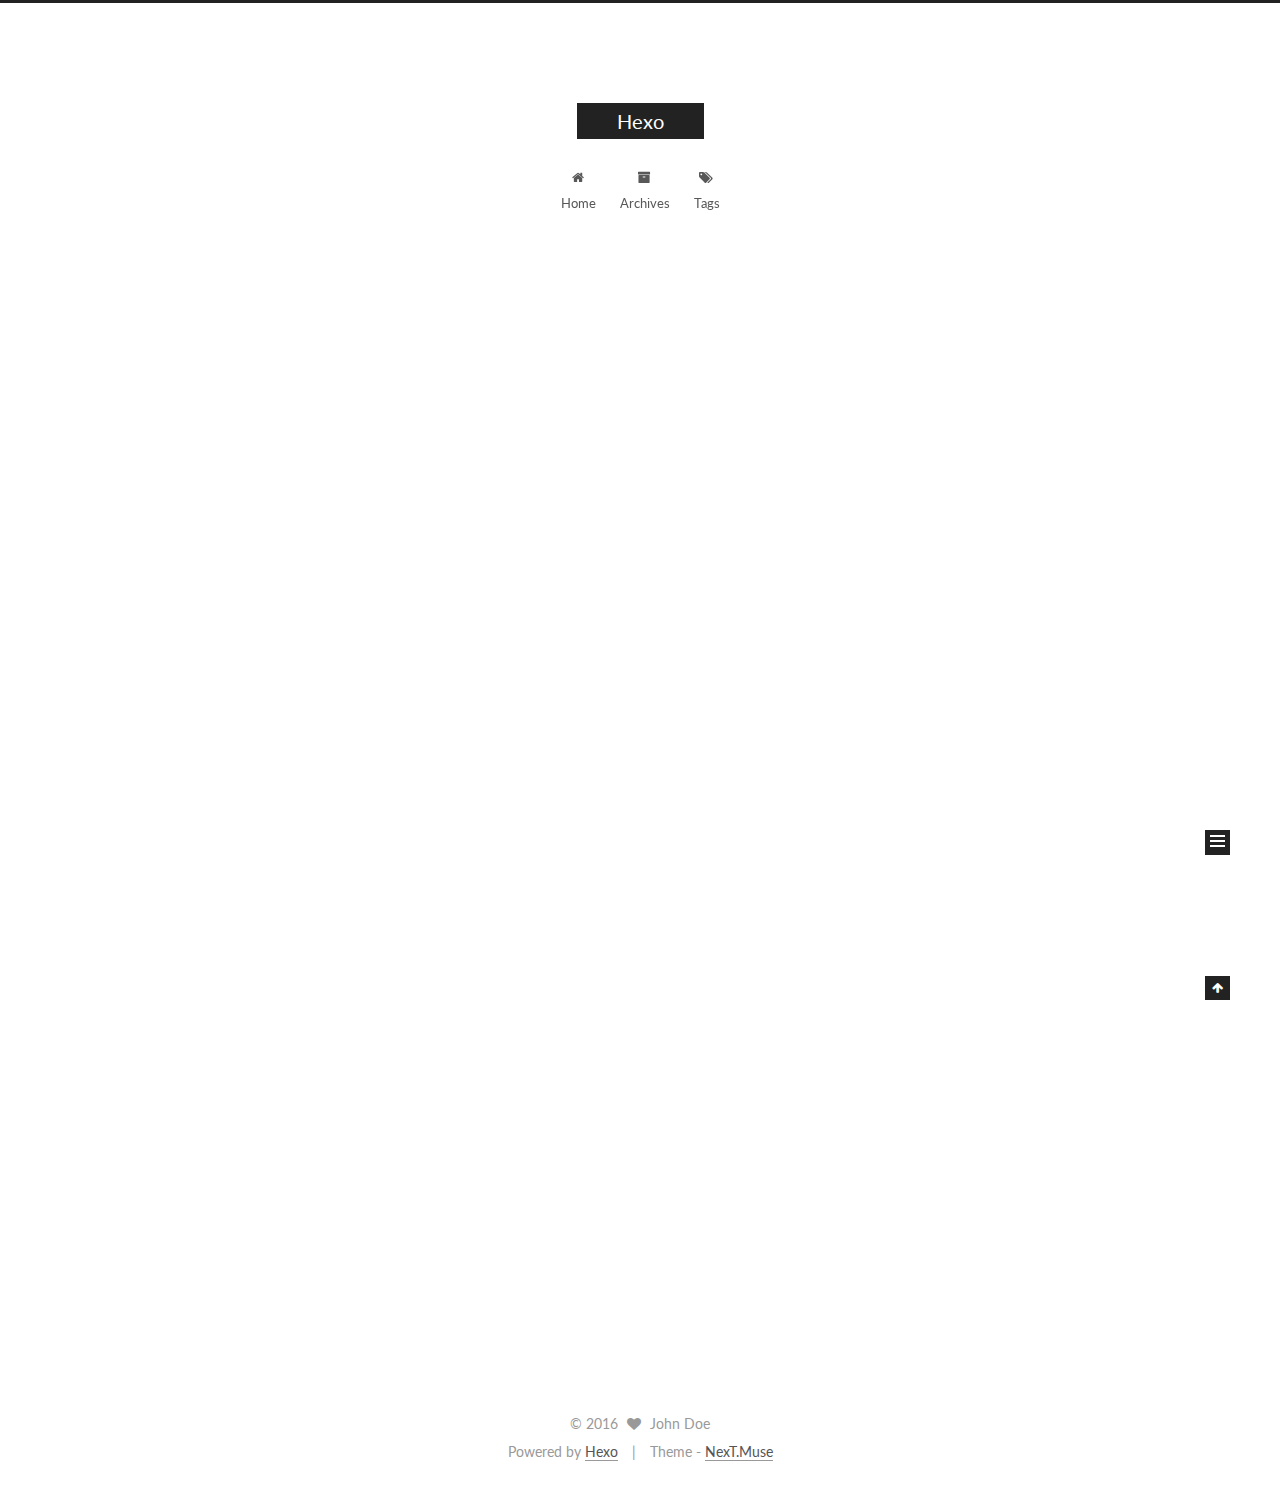
<file: index.html>
<!doctype html>



  


<html class="theme-next muse use-motion">
<head>
  <meta charset="UTF-8"/>
<meta http-equiv="X-UA-Compatible" content="IE=edge,chrome=1" />
<meta name="viewport" content="width=device-width, initial-scale=1, maximum-scale=1"/>



<meta http-equiv="Cache-Control" content="no-transform" />
<meta http-equiv="Cache-Control" content="no-siteapp" />












  
  
  <link href="/vendors/fancybox/source/jquery.fancybox.css?v=2.1.5" rel="stylesheet" type="text/css" />




  
  
  
  

  
    
    
  

  

  

  

  

  
    
    
    <link href="//fonts.googleapis.com/css?family=Lato:300,300italic,400,400italic,700,700italic&subset=latin,latin-ext" rel="stylesheet" type="text/css">
  






<link href="/vendors/font-awesome/css/font-awesome.min.css?v=4.4.0" rel="stylesheet" type="text/css" />

<link href="/css/main.css?v=5.0.1" rel="stylesheet" type="text/css" />


  <meta name="keywords" content="Hexo, NexT" />








  <link rel="shortcut icon" type="image/x-icon" href="/favicon.ico?v=5.0.1" />






<meta property="og:type" content="website">
<meta property="og:title" content="Hexo">
<meta property="og:url" content="http://yoursite.com/index.html">
<meta property="og:site_name" content="Hexo">
<meta name="twitter:card" content="summary">
<meta name="twitter:title" content="Hexo">



<script type="text/javascript" id="hexo.configuration">
  var NexT = window.NexT || {};
  var CONFIG = {
    scheme: 'Muse',
    sidebar: {"position":"left","display":"post"},
    fancybox: true,
    motion: true,
    duoshuo: {
      userId: 0,
      author: 'Author'
    }
  };
</script>




  <link rel="canonical" href="http://yoursite.com/"/>

  <title> Hexo </title>
</head>

<body itemscope itemtype="http://schema.org/WebPage" lang="">

  










  
  
    
  

  <div class="container one-collumn sidebar-position-left 
   page-home 
 ">
    <div class="headband"></div>

    <header id="header" class="header" itemscope itemtype="http://schema.org/WPHeader">
      <div class="header-inner"><div class="site-meta ">
  

  <div class="custom-logo-site-title">
    <a href="/"  class="brand" rel="start">
      <span class="logo-line-before"><i></i></span>
      <span class="site-title">Hexo</span>
      <span class="logo-line-after"><i></i></span>
    </a>
  </div>
  <p class="site-subtitle"></p>
</div>

<div class="site-nav-toggle">
  <button>
    <span class="btn-bar"></span>
    <span class="btn-bar"></span>
    <span class="btn-bar"></span>
  </button>
</div>

<nav class="site-nav">
  

  
    <ul id="menu" class="menu">
      
        
        <li class="menu-item menu-item-home">
          <a href="/" rel="section">
            
              <i class="menu-item-icon fa fa-fw fa-home"></i> <br />
            
            Home
          </a>
        </li>
      
        
        <li class="menu-item menu-item-archives">
          <a href="/archives" rel="section">
            
              <i class="menu-item-icon fa fa-fw fa-archive"></i> <br />
            
            Archives
          </a>
        </li>
      
        
        <li class="menu-item menu-item-tags">
          <a href="/tags" rel="section">
            
              <i class="menu-item-icon fa fa-fw fa-tags"></i> <br />
            
            Tags
          </a>
        </li>
      

      
    </ul>
  

  
</nav>

 </div>
    </header>

    <main id="main" class="main">
      <div class="main-inner">
        <div class="content-wrap">
          <div id="content" class="content">
            
  <section id="posts" class="posts-expand">
    
      

  
  

  
  
  

  <article class="post post-type-normal " itemscope itemtype="http://schema.org/Article">

    
      <header class="post-header">

        
        
          <h1 class="post-title" itemprop="name headline">
            
            
              
                
                <a class="post-title-link" href="/2016/07/16/hello-world/" itemprop="url">
                  Hello World
                </a>
              
            
          </h1>
        

        <div class="post-meta">
          <span class="post-time">
            <span class="post-meta-item-icon">
              <i class="fa fa-calendar-o"></i>
            </span>
            <span class="post-meta-item-text">Posted on</span>
            <time itemprop="dateCreated" datetime="2016-07-16T09:15:30+08:00" content="2016-07-16">
              2016-07-16
            </time>
          </span>

          

          
            
          

          

          
          

          
        </div>
      </header>
    


    <div class="post-body" itemprop="articleBody">

      
      

      
        
          
            <p>Welcome to <a href="https://hexo.io/" target="_blank" rel="external">Hexo</a>! This is your very first post. Check <a href="https://hexo.io/docs/" target="_blank" rel="external">documentation</a> for more info. If you get any problems when using Hexo, you can find the answer in <a href="https://hexo.io/docs/troubleshooting.html" target="_blank" rel="external">troubleshooting</a> or you can ask me on <a href="https://github.com/hexojs/hexo/issues" target="_blank" rel="external">GitHub</a>.</p>
<h2 id="Quick-Start"><a href="#Quick-Start" class="headerlink" title="Quick Start"></a>Quick Start</h2><h3 id="Create-a-new-post"><a href="#Create-a-new-post" class="headerlink" title="Create a new post"></a>Create a new post</h3><figure class="highlight bash"><table><tr><td class="gutter"><pre><div class="line">1</div></pre></td><td class="code"><pre><div class="line">$ hexo new <span class="string">"My New Post"</span></div></pre></td></tr></table></figure>
<p>More info: <a href="https://hexo.io/docs/writing.html" target="_blank" rel="external">Writing</a></p>
<h3 id="Run-server"><a href="#Run-server" class="headerlink" title="Run server"></a>Run server</h3><figure class="highlight bash"><table><tr><td class="gutter"><pre><div class="line">1</div></pre></td><td class="code"><pre><div class="line">$ hexo server</div></pre></td></tr></table></figure>
<p>More info: <a href="https://hexo.io/docs/server.html" target="_blank" rel="external">Server</a></p>
<h3 id="Generate-static-files"><a href="#Generate-static-files" class="headerlink" title="Generate static files"></a>Generate static files</h3><figure class="highlight bash"><table><tr><td class="gutter"><pre><div class="line">1</div></pre></td><td class="code"><pre><div class="line">$ hexo generate</div></pre></td></tr></table></figure>
<p>More info: <a href="https://hexo.io/docs/generating.html" target="_blank" rel="external">Generating</a></p>
<h3 id="Deploy-to-remote-sites"><a href="#Deploy-to-remote-sites" class="headerlink" title="Deploy to remote sites"></a>Deploy to remote sites</h3><figure class="highlight bash"><table><tr><td class="gutter"><pre><div class="line">1</div></pre></td><td class="code"><pre><div class="line">$ hexo deploy</div></pre></td></tr></table></figure>
<p>More info: <a href="https://hexo.io/docs/deployment.html" target="_blank" rel="external">Deployment</a></p>

          
        
      
    </div>

    <div>
      
    </div>

    <div>
      
    </div>

    <footer class="post-footer">
      

      

      
      
        <div class="post-eof"></div>
      
    </footer>
  </article>


    
  </section>

  


          </div>
          


          

        </div>
        
          
  
  <div class="sidebar-toggle">
    <div class="sidebar-toggle-line-wrap">
      <span class="sidebar-toggle-line sidebar-toggle-line-first"></span>
      <span class="sidebar-toggle-line sidebar-toggle-line-middle"></span>
      <span class="sidebar-toggle-line sidebar-toggle-line-last"></span>
    </div>
  </div>

  <aside id="sidebar" class="sidebar">
    <div class="sidebar-inner">

      

      

      <section class="site-overview sidebar-panel  sidebar-panel-active ">
        <div class="site-author motion-element" itemprop="author" itemscope itemtype="http://schema.org/Person">
          <img class="site-author-image" itemprop="image"
               src="/images/avatar.gif"
               alt="John Doe" />
          <p class="site-author-name" itemprop="name">John Doe</p>
          <p class="site-description motion-element" itemprop="description"></p>
        </div>
        <nav class="site-state motion-element">
          <div class="site-state-item site-state-posts">
            <a href="/archives">
              <span class="site-state-item-count">1</span>
              <span class="site-state-item-name">posts</span>
            </a>
          </div>

          

          

        </nav>

        

        <div class="links-of-author motion-element">
          
        </div>

        
        

        
        

      </section>

      

    </div>
  </aside>


        
      </div>
    </main>

    <footer id="footer" class="footer">
      <div class="footer-inner">
        <div class="copyright" >
  
  &copy; 
  <span itemprop="copyrightYear">2016</span>
  <span class="with-love">
    <i class="fa fa-heart"></i>
  </span>
  <span class="author" itemprop="copyrightHolder">John Doe</span>
</div>

<div class="powered-by">
  Powered by <a class="theme-link" href="http://hexo.io">Hexo</a>
</div>

<div class="theme-info">
  Theme -
  <a class="theme-link" href="https://github.com/iissnan/hexo-theme-next">
    NexT.Muse
  </a>
</div>

        

        
      </div>
    </footer>

    <div class="back-to-top">
      <i class="fa fa-arrow-up"></i>
    </div>
  </div>

  

<script type="text/javascript">
  if (Object.prototype.toString.call(window.Promise) !== '[object Function]') {
    window.Promise = null;
  }
</script>









  



  
  <script type="text/javascript" src="/vendors/jquery/index.js?v=2.1.3"></script>

  
  <script type="text/javascript" src="/vendors/fastclick/lib/fastclick.min.js?v=1.0.6"></script>

  
  <script type="text/javascript" src="/vendors/jquery_lazyload/jquery.lazyload.js?v=1.9.7"></script>

  
  <script type="text/javascript" src="/vendors/velocity/velocity.min.js?v=1.2.1"></script>

  
  <script type="text/javascript" src="/vendors/velocity/velocity.ui.min.js?v=1.2.1"></script>

  
  <script type="text/javascript" src="/vendors/fancybox/source/jquery.fancybox.pack.js?v=2.1.5"></script>


  


  <script type="text/javascript" src="/js/src/utils.js?v=5.0.1"></script>

  <script type="text/javascript" src="/js/src/motion.js?v=5.0.1"></script>



  
  

  

  


  <script type="text/javascript" src="/js/src/bootstrap.js?v=5.0.1"></script>



  



  




  
  

  

  

  

</body>
</html>
</file>
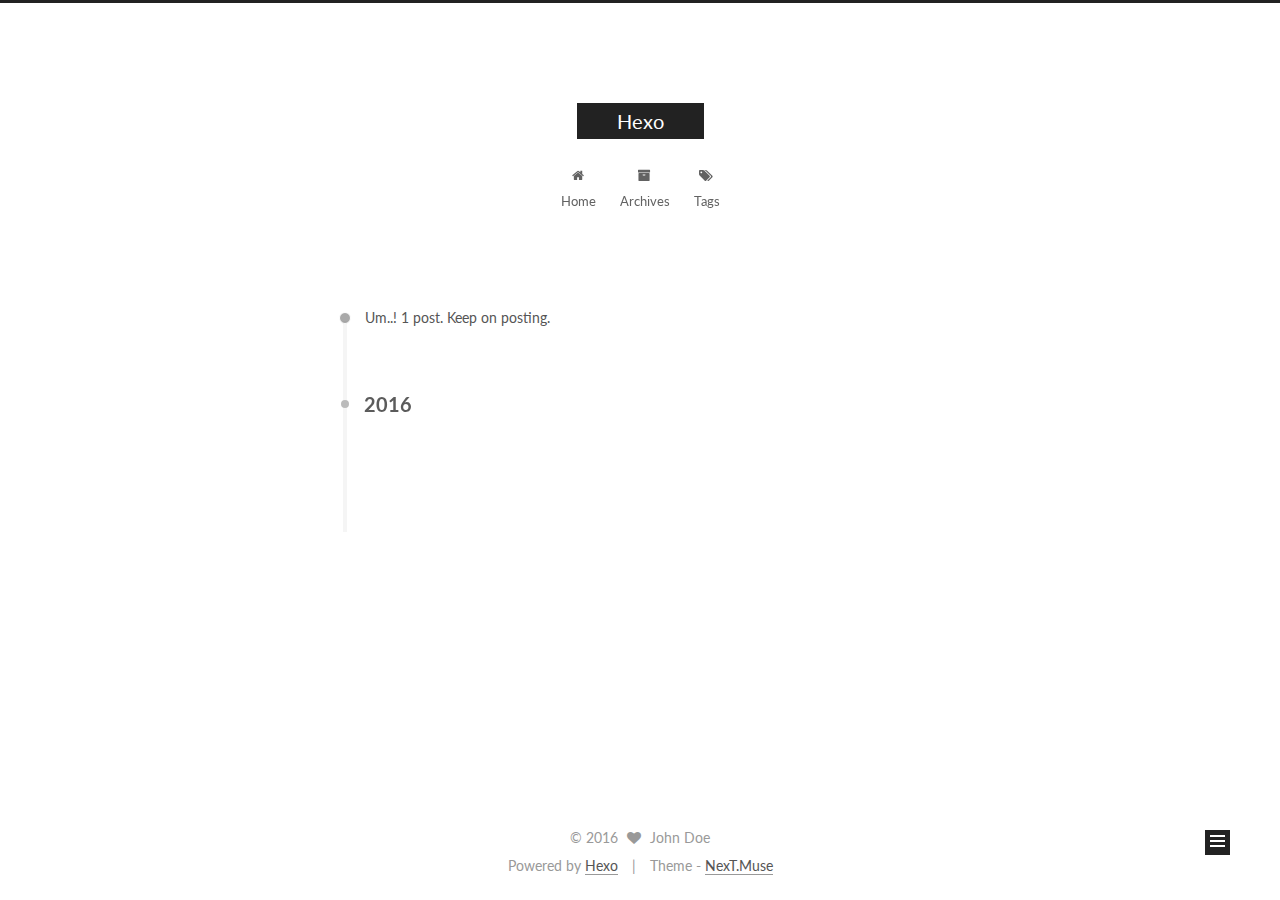
<file: archives/index.html>
<!doctype html>



  


<html class="theme-next muse use-motion">
<head>
  <meta charset="UTF-8"/>
<meta http-equiv="X-UA-Compatible" content="IE=edge,chrome=1" />
<meta name="viewport" content="width=device-width, initial-scale=1, maximum-scale=1"/>



<meta http-equiv="Cache-Control" content="no-transform" />
<meta http-equiv="Cache-Control" content="no-siteapp" />












  
  
  <link href="/vendors/fancybox/source/jquery.fancybox.css?v=2.1.5" rel="stylesheet" type="text/css" />




  
  
  
  

  
    
    
  

  

  

  

  

  
    
    
    <link href="//fonts.googleapis.com/css?family=Lato:300,300italic,400,400italic,700,700italic&subset=latin,latin-ext" rel="stylesheet" type="text/css">
  






<link href="/vendors/font-awesome/css/font-awesome.min.css?v=4.4.0" rel="stylesheet" type="text/css" />

<link href="/css/main.css?v=5.0.1" rel="stylesheet" type="text/css" />


  <meta name="keywords" content="Hexo, NexT" />








  <link rel="shortcut icon" type="image/x-icon" href="/favicon.ico?v=5.0.1" />






<meta property="og:type" content="website">
<meta property="og:title" content="Hexo">
<meta property="og:url" content="http://yoursite.com/archives/index.html">
<meta property="og:site_name" content="Hexo">
<meta name="twitter:card" content="summary">
<meta name="twitter:title" content="Hexo">



<script type="text/javascript" id="hexo.configuration">
  var NexT = window.NexT || {};
  var CONFIG = {
    scheme: 'Muse',
    sidebar: {"position":"left","display":"post"},
    fancybox: true,
    motion: true,
    duoshuo: {
      userId: 0,
      author: 'Author'
    }
  };
</script>




  <link rel="canonical" href="http://yoursite.com/archives/"/>

  <title> Archive | Hexo </title>
</head>

<body itemscope itemtype="http://schema.org/WebPage" lang="">

  










  
  
    
  

  <div class="container one-collumn sidebar-position-left  page-archive  ">
    <div class="headband"></div>

    <header id="header" class="header" itemscope itemtype="http://schema.org/WPHeader">
      <div class="header-inner"><div class="site-meta ">
  

  <div class="custom-logo-site-title">
    <a href="/"  class="brand" rel="start">
      <span class="logo-line-before"><i></i></span>
      <span class="site-title">Hexo</span>
      <span class="logo-line-after"><i></i></span>
    </a>
  </div>
  <p class="site-subtitle"></p>
</div>

<div class="site-nav-toggle">
  <button>
    <span class="btn-bar"></span>
    <span class="btn-bar"></span>
    <span class="btn-bar"></span>
  </button>
</div>

<nav class="site-nav">
  

  
    <ul id="menu" class="menu">
      
        
        <li class="menu-item menu-item-home">
          <a href="/" rel="section">
            
              <i class="menu-item-icon fa fa-fw fa-home"></i> <br />
            
            Home
          </a>
        </li>
      
        
        <li class="menu-item menu-item-archives">
          <a href="/archives" rel="section">
            
              <i class="menu-item-icon fa fa-fw fa-archive"></i> <br />
            
            Archives
          </a>
        </li>
      
        
        <li class="menu-item menu-item-tags">
          <a href="/tags" rel="section">
            
              <i class="menu-item-icon fa fa-fw fa-tags"></i> <br />
            
            Tags
          </a>
        </li>
      

      
    </ul>
  

  
</nav>

 </div>
    </header>

    <main id="main" class="main">
      <div class="main-inner">
        <div class="content-wrap">
          <div id="content" class="content">
            

  <section id="posts" class="posts-collapse">
    <span class="archive-move-on"></span>

    <span class="archive-page-counter">
      
      
      
        
      
      Um..! 1 post. Keep on posting.
    </span>

    

      
      
      

      
        
        <div class="collection-title">
          <h2 class="archive-year motion-element" id="archive-year-2016">2016</h2>
        </div>
      
      

      

  <article class="post post-type-normal" itemscope itemtype="http://schema.org/Article">
    <header class="post-header">

      <h1 class="post-title">
        
            <a class="post-title-link" href="/2016/07/16/hello-world/" itemprop="url">
              
                <span itemprop="name">Hello World</span>
              
            </a>
        
      </h1>

      <div class="post-meta">
        <time class="post-time" itemprop="dateCreated"
              datetime="2016-07-16T09:15:30+08:00"
              content="2016-07-16" >
          07-16
        </time>
      </div>

    </header>
  </article>



    

  </section>

  



          </div>
          


          

        </div>
        
          
  
  <div class="sidebar-toggle">
    <div class="sidebar-toggle-line-wrap">
      <span class="sidebar-toggle-line sidebar-toggle-line-first"></span>
      <span class="sidebar-toggle-line sidebar-toggle-line-middle"></span>
      <span class="sidebar-toggle-line sidebar-toggle-line-last"></span>
    </div>
  </div>

  <aside id="sidebar" class="sidebar">
    <div class="sidebar-inner">

      

      

      <section class="site-overview sidebar-panel  sidebar-panel-active ">
        <div class="site-author motion-element" itemprop="author" itemscope itemtype="http://schema.org/Person">
          <img class="site-author-image" itemprop="image"
               src="/images/avatar.gif"
               alt="John Doe" />
          <p class="site-author-name" itemprop="name">John Doe</p>
          <p class="site-description motion-element" itemprop="description"></p>
        </div>
        <nav class="site-state motion-element">
          <div class="site-state-item site-state-posts">
            <a href="/archives">
              <span class="site-state-item-count">1</span>
              <span class="site-state-item-name">posts</span>
            </a>
          </div>

          

          

        </nav>

        

        <div class="links-of-author motion-element">
          
        </div>

        
        

        
        

      </section>

      

    </div>
  </aside>


        
      </div>
    </main>

    <footer id="footer" class="footer">
      <div class="footer-inner">
        <div class="copyright" >
  
  &copy; 
  <span itemprop="copyrightYear">2016</span>
  <span class="with-love">
    <i class="fa fa-heart"></i>
  </span>
  <span class="author" itemprop="copyrightHolder">John Doe</span>
</div>

<div class="powered-by">
  Powered by <a class="theme-link" href="http://hexo.io">Hexo</a>
</div>

<div class="theme-info">
  Theme -
  <a class="theme-link" href="https://github.com/iissnan/hexo-theme-next">
    NexT.Muse
  </a>
</div>

        

        
      </div>
    </footer>

    <div class="back-to-top">
      <i class="fa fa-arrow-up"></i>
    </div>
  </div>

  

<script type="text/javascript">
  if (Object.prototype.toString.call(window.Promise) !== '[object Function]') {
    window.Promise = null;
  }
</script>









  



  
  <script type="text/javascript" src="/vendors/jquery/index.js?v=2.1.3"></script>

  
  <script type="text/javascript" src="/vendors/fastclick/lib/fastclick.min.js?v=1.0.6"></script>

  
  <script type="text/javascript" src="/vendors/jquery_lazyload/jquery.lazyload.js?v=1.9.7"></script>

  
  <script type="text/javascript" src="/vendors/velocity/velocity.min.js?v=1.2.1"></script>

  
  <script type="text/javascript" src="/vendors/velocity/velocity.ui.min.js?v=1.2.1"></script>

  
  <script type="text/javascript" src="/vendors/fancybox/source/jquery.fancybox.pack.js?v=2.1.5"></script>


  


  <script type="text/javascript" src="/js/src/utils.js?v=5.0.1"></script>

  <script type="text/javascript" src="/js/src/motion.js?v=5.0.1"></script>



  
  

  
  
    <script type="text/javascript" id="motion.page.archive">
      $('.archive-year').velocity('transition.slideLeftIn');
    </script>
  


  


  <script type="text/javascript" src="/js/src/bootstrap.js?v=5.0.1"></script>



  



  




  
  

  

  

  

</body>
</html>
</file>
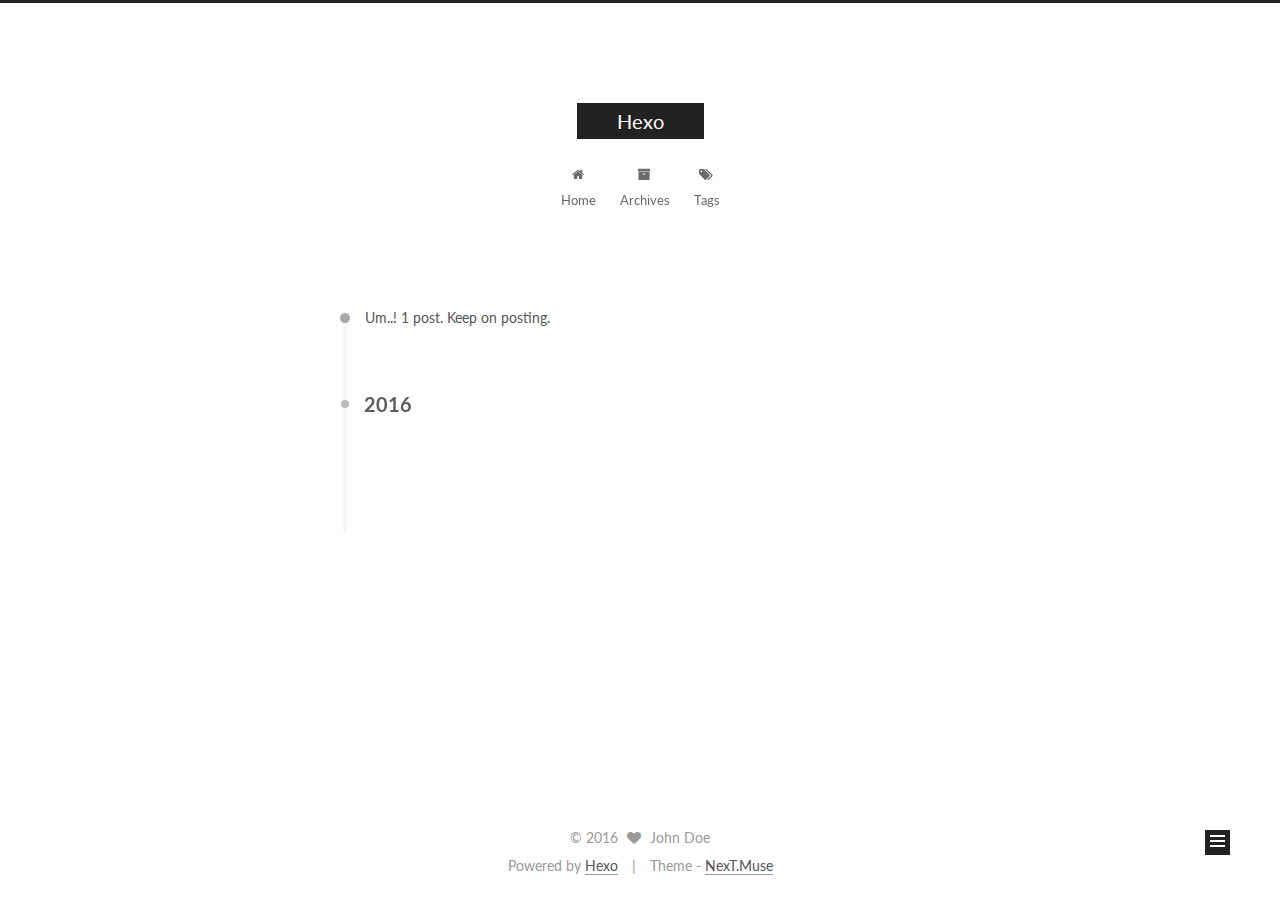
<file: archives/2016/index.html>
<!doctype html>



  


<html class="theme-next muse use-motion">
<head>
  <meta charset="UTF-8"/>
<meta http-equiv="X-UA-Compatible" content="IE=edge,chrome=1" />
<meta name="viewport" content="width=device-width, initial-scale=1, maximum-scale=1"/>



<meta http-equiv="Cache-Control" content="no-transform" />
<meta http-equiv="Cache-Control" content="no-siteapp" />












  
  
  <link href="/vendors/fancybox/source/jquery.fancybox.css?v=2.1.5" rel="stylesheet" type="text/css" />




  
  
  
  

  
    
    
  

  

  

  

  

  
    
    
    <link href="//fonts.googleapis.com/css?family=Lato:300,300italic,400,400italic,700,700italic&subset=latin,latin-ext" rel="stylesheet" type="text/css">
  






<link href="/vendors/font-awesome/css/font-awesome.min.css?v=4.4.0" rel="stylesheet" type="text/css" />

<link href="/css/main.css?v=5.0.1" rel="stylesheet" type="text/css" />


  <meta name="keywords" content="Hexo, NexT" />








  <link rel="shortcut icon" type="image/x-icon" href="/favicon.ico?v=5.0.1" />






<meta property="og:type" content="website">
<meta property="og:title" content="Hexo">
<meta property="og:url" content="http://yoursite.com/archives/2016/index.html">
<meta property="og:site_name" content="Hexo">
<meta name="twitter:card" content="summary">
<meta name="twitter:title" content="Hexo">



<script type="text/javascript" id="hexo.configuration">
  var NexT = window.NexT || {};
  var CONFIG = {
    scheme: 'Muse',
    sidebar: {"position":"left","display":"post"},
    fancybox: true,
    motion: true,
    duoshuo: {
      userId: 0,
      author: 'Author'
    }
  };
</script>




  <link rel="canonical" href="http://yoursite.com/archives/2016/"/>

  <title> Archive | Hexo </title>
</head>

<body itemscope itemtype="http://schema.org/WebPage" lang="">

  










  
  
    
  

  <div class="container one-collumn sidebar-position-left  page-archive  ">
    <div class="headband"></div>

    <header id="header" class="header" itemscope itemtype="http://schema.org/WPHeader">
      <div class="header-inner"><div class="site-meta ">
  

  <div class="custom-logo-site-title">
    <a href="/"  class="brand" rel="start">
      <span class="logo-line-before"><i></i></span>
      <span class="site-title">Hexo</span>
      <span class="logo-line-after"><i></i></span>
    </a>
  </div>
  <p class="site-subtitle"></p>
</div>

<div class="site-nav-toggle">
  <button>
    <span class="btn-bar"></span>
    <span class="btn-bar"></span>
    <span class="btn-bar"></span>
  </button>
</div>

<nav class="site-nav">
  

  
    <ul id="menu" class="menu">
      
        
        <li class="menu-item menu-item-home">
          <a href="/" rel="section">
            
              <i class="menu-item-icon fa fa-fw fa-home"></i> <br />
            
            Home
          </a>
        </li>
      
        
        <li class="menu-item menu-item-archives">
          <a href="/archives" rel="section">
            
              <i class="menu-item-icon fa fa-fw fa-archive"></i> <br />
            
            Archives
          </a>
        </li>
      
        
        <li class="menu-item menu-item-tags">
          <a href="/tags" rel="section">
            
              <i class="menu-item-icon fa fa-fw fa-tags"></i> <br />
            
            Tags
          </a>
        </li>
      

      
    </ul>
  

  
</nav>

 </div>
    </header>

    <main id="main" class="main">
      <div class="main-inner">
        <div class="content-wrap">
          <div id="content" class="content">
            

  <section id="posts" class="posts-collapse">
    <span class="archive-move-on"></span>

    <span class="archive-page-counter">
      
      
      
        
      
      Um..! 1 post. Keep on posting.
    </span>

    

      
      
      

      
        
        <div class="collection-title">
          <h2 class="archive-year motion-element" id="archive-year-2016">2016</h2>
        </div>
      
      

      

  <article class="post post-type-normal" itemscope itemtype="http://schema.org/Article">
    <header class="post-header">

      <h1 class="post-title">
        
            <a class="post-title-link" href="/2016/07/16/hello-world/" itemprop="url">
              
                <span itemprop="name">Hello World</span>
              
            </a>
        
      </h1>

      <div class="post-meta">
        <time class="post-time" itemprop="dateCreated"
              datetime="2016-07-16T09:15:30+08:00"
              content="2016-07-16" >
          07-16
        </time>
      </div>

    </header>
  </article>



    

  </section>

  



          </div>
          


          

        </div>
        
          
  
  <div class="sidebar-toggle">
    <div class="sidebar-toggle-line-wrap">
      <span class="sidebar-toggle-line sidebar-toggle-line-first"></span>
      <span class="sidebar-toggle-line sidebar-toggle-line-middle"></span>
      <span class="sidebar-toggle-line sidebar-toggle-line-last"></span>
    </div>
  </div>

  <aside id="sidebar" class="sidebar">
    <div class="sidebar-inner">

      

      

      <section class="site-overview sidebar-panel  sidebar-panel-active ">
        <div class="site-author motion-element" itemprop="author" itemscope itemtype="http://schema.org/Person">
          <img class="site-author-image" itemprop="image"
               src="/images/avatar.gif"
               alt="John Doe" />
          <p class="site-author-name" itemprop="name">John Doe</p>
          <p class="site-description motion-element" itemprop="description"></p>
        </div>
        <nav class="site-state motion-element">
          <div class="site-state-item site-state-posts">
            <a href="/archives">
              <span class="site-state-item-count">1</span>
              <span class="site-state-item-name">posts</span>
            </a>
          </div>

          

          

        </nav>

        

        <div class="links-of-author motion-element">
          
        </div>

        
        

        
        

      </section>

      

    </div>
  </aside>


        
      </div>
    </main>

    <footer id="footer" class="footer">
      <div class="footer-inner">
        <div class="copyright" >
  
  &copy; 
  <span itemprop="copyrightYear">2016</span>
  <span class="with-love">
    <i class="fa fa-heart"></i>
  </span>
  <span class="author" itemprop="copyrightHolder">John Doe</span>
</div>

<div class="powered-by">
  Powered by <a class="theme-link" href="http://hexo.io">Hexo</a>
</div>

<div class="theme-info">
  Theme -
  <a class="theme-link" href="https://github.com/iissnan/hexo-theme-next">
    NexT.Muse
  </a>
</div>

        

        
      </div>
    </footer>

    <div class="back-to-top">
      <i class="fa fa-arrow-up"></i>
    </div>
  </div>

  

<script type="text/javascript">
  if (Object.prototype.toString.call(window.Promise) !== '[object Function]') {
    window.Promise = null;
  }
</script>









  



  
  <script type="text/javascript" src="/vendors/jquery/index.js?v=2.1.3"></script>

  
  <script type="text/javascript" src="/vendors/fastclick/lib/fastclick.min.js?v=1.0.6"></script>

  
  <script type="text/javascript" src="/vendors/jquery_lazyload/jquery.lazyload.js?v=1.9.7"></script>

  
  <script type="text/javascript" src="/vendors/velocity/velocity.min.js?v=1.2.1"></script>

  
  <script type="text/javascript" src="/vendors/velocity/velocity.ui.min.js?v=1.2.1"></script>

  
  <script type="text/javascript" src="/vendors/fancybox/source/jquery.fancybox.pack.js?v=2.1.5"></script>


  


  <script type="text/javascript" src="/js/src/utils.js?v=5.0.1"></script>

  <script type="text/javascript" src="/js/src/motion.js?v=5.0.1"></script>



  
  

  
  
    <script type="text/javascript" id="motion.page.archive">
      $('.archive-year').velocity('transition.slideLeftIn');
    </script>
  


  


  <script type="text/javascript" src="/js/src/bootstrap.js?v=5.0.1"></script>



  



  




  
  

  

  

  

</body>
</html>
</file>
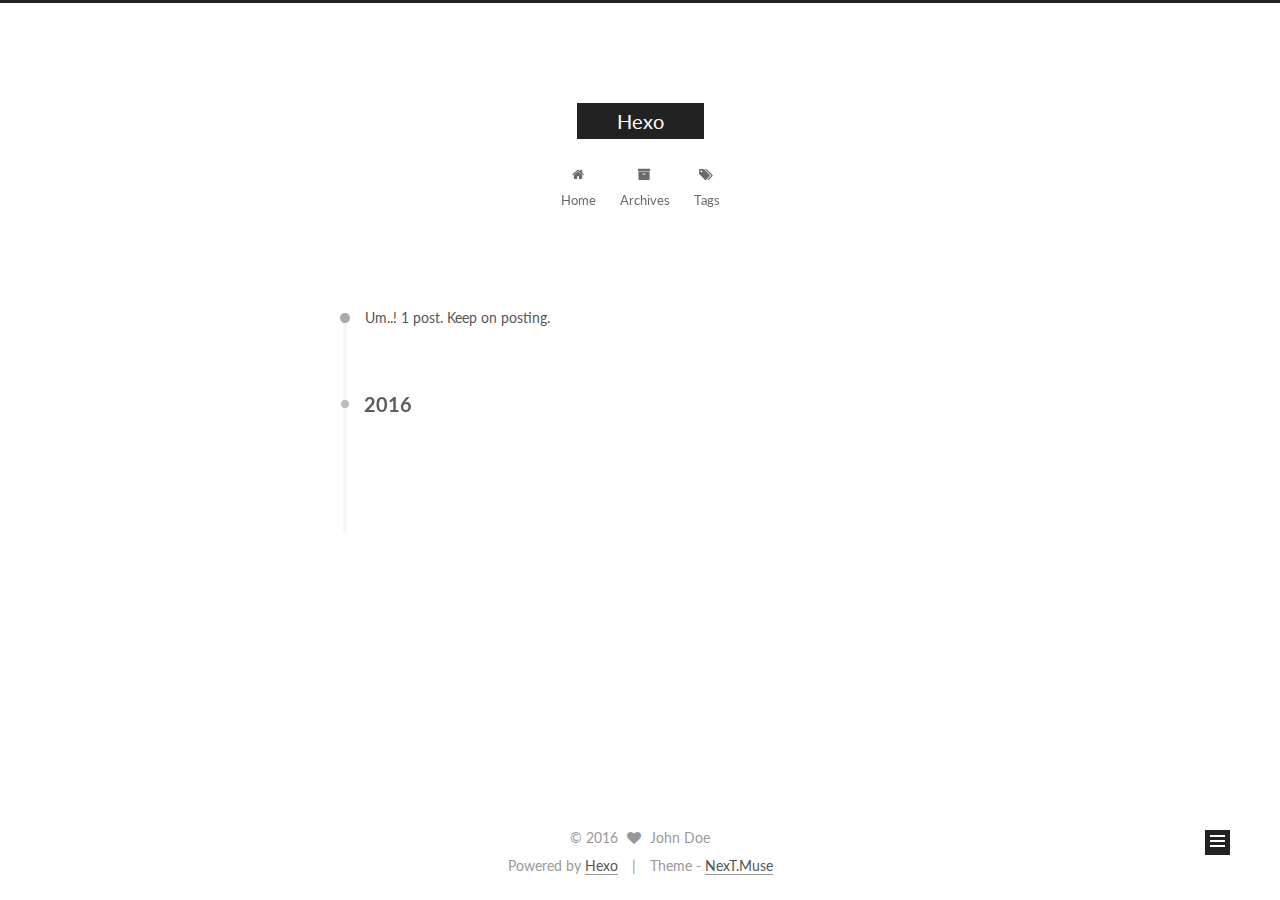
<file: archives/2016/07/index.html>
<!doctype html>



  


<html class="theme-next muse use-motion">
<head>
  <meta charset="UTF-8"/>
<meta http-equiv="X-UA-Compatible" content="IE=edge,chrome=1" />
<meta name="viewport" content="width=device-width, initial-scale=1, maximum-scale=1"/>



<meta http-equiv="Cache-Control" content="no-transform" />
<meta http-equiv="Cache-Control" content="no-siteapp" />












  
  
  <link href="/vendors/fancybox/source/jquery.fancybox.css?v=2.1.5" rel="stylesheet" type="text/css" />




  
  
  
  

  
    
    
  

  

  

  

  

  
    
    
    <link href="//fonts.googleapis.com/css?family=Lato:300,300italic,400,400italic,700,700italic&subset=latin,latin-ext" rel="stylesheet" type="text/css">
  






<link href="/vendors/font-awesome/css/font-awesome.min.css?v=4.4.0" rel="stylesheet" type="text/css" />

<link href="/css/main.css?v=5.0.1" rel="stylesheet" type="text/css" />


  <meta name="keywords" content="Hexo, NexT" />








  <link rel="shortcut icon" type="image/x-icon" href="/favicon.ico?v=5.0.1" />






<meta property="og:type" content="website">
<meta property="og:title" content="Hexo">
<meta property="og:url" content="http://yoursite.com/archives/2016/07/index.html">
<meta property="og:site_name" content="Hexo">
<meta name="twitter:card" content="summary">
<meta name="twitter:title" content="Hexo">



<script type="text/javascript" id="hexo.configuration">
  var NexT = window.NexT || {};
  var CONFIG = {
    scheme: 'Muse',
    sidebar: {"position":"left","display":"post"},
    fancybox: true,
    motion: true,
    duoshuo: {
      userId: 0,
      author: 'Author'
    }
  };
</script>




  <link rel="canonical" href="http://yoursite.com/archives/2016/07/"/>

  <title> Archive | Hexo </title>
</head>

<body itemscope itemtype="http://schema.org/WebPage" lang="">

  










  
  
    
  

  <div class="container one-collumn sidebar-position-left  page-archive  ">
    <div class="headband"></div>

    <header id="header" class="header" itemscope itemtype="http://schema.org/WPHeader">
      <div class="header-inner"><div class="site-meta ">
  

  <div class="custom-logo-site-title">
    <a href="/"  class="brand" rel="start">
      <span class="logo-line-before"><i></i></span>
      <span class="site-title">Hexo</span>
      <span class="logo-line-after"><i></i></span>
    </a>
  </div>
  <p class="site-subtitle"></p>
</div>

<div class="site-nav-toggle">
  <button>
    <span class="btn-bar"></span>
    <span class="btn-bar"></span>
    <span class="btn-bar"></span>
  </button>
</div>

<nav class="site-nav">
  

  
    <ul id="menu" class="menu">
      
        
        <li class="menu-item menu-item-home">
          <a href="/" rel="section">
            
              <i class="menu-item-icon fa fa-fw fa-home"></i> <br />
            
            Home
          </a>
        </li>
      
        
        <li class="menu-item menu-item-archives">
          <a href="/archives" rel="section">
            
              <i class="menu-item-icon fa fa-fw fa-archive"></i> <br />
            
            Archives
          </a>
        </li>
      
        
        <li class="menu-item menu-item-tags">
          <a href="/tags" rel="section">
            
              <i class="menu-item-icon fa fa-fw fa-tags"></i> <br />
            
            Tags
          </a>
        </li>
      

      
    </ul>
  

  
</nav>

 </div>
    </header>

    <main id="main" class="main">
      <div class="main-inner">
        <div class="content-wrap">
          <div id="content" class="content">
            

  <section id="posts" class="posts-collapse">
    <span class="archive-move-on"></span>

    <span class="archive-page-counter">
      
      
      
        
      
      Um..! 1 post. Keep on posting.
    </span>

    

      
      
      

      
        
        <div class="collection-title">
          <h2 class="archive-year motion-element" id="archive-year-2016">2016</h2>
        </div>
      
      

      

  <article class="post post-type-normal" itemscope itemtype="http://schema.org/Article">
    <header class="post-header">

      <h1 class="post-title">
        
            <a class="post-title-link" href="/2016/07/16/hello-world/" itemprop="url">
              
                <span itemprop="name">Hello World</span>
              
            </a>
        
      </h1>

      <div class="post-meta">
        <time class="post-time" itemprop="dateCreated"
              datetime="2016-07-16T09:15:30+08:00"
              content="2016-07-16" >
          07-16
        </time>
      </div>

    </header>
  </article>



    

  </section>

  



          </div>
          


          

        </div>
        
          
  
  <div class="sidebar-toggle">
    <div class="sidebar-toggle-line-wrap">
      <span class="sidebar-toggle-line sidebar-toggle-line-first"></span>
      <span class="sidebar-toggle-line sidebar-toggle-line-middle"></span>
      <span class="sidebar-toggle-line sidebar-toggle-line-last"></span>
    </div>
  </div>

  <aside id="sidebar" class="sidebar">
    <div class="sidebar-inner">

      

      

      <section class="site-overview sidebar-panel  sidebar-panel-active ">
        <div class="site-author motion-element" itemprop="author" itemscope itemtype="http://schema.org/Person">
          <img class="site-author-image" itemprop="image"
               src="/images/avatar.gif"
               alt="John Doe" />
          <p class="site-author-name" itemprop="name">John Doe</p>
          <p class="site-description motion-element" itemprop="description"></p>
        </div>
        <nav class="site-state motion-element">
          <div class="site-state-item site-state-posts">
            <a href="/archives">
              <span class="site-state-item-count">1</span>
              <span class="site-state-item-name">posts</span>
            </a>
          </div>

          

          

        </nav>

        

        <div class="links-of-author motion-element">
          
        </div>

        
        

        
        

      </section>

      

    </div>
  </aside>


        
      </div>
    </main>

    <footer id="footer" class="footer">
      <div class="footer-inner">
        <div class="copyright" >
  
  &copy; 
  <span itemprop="copyrightYear">2016</span>
  <span class="with-love">
    <i class="fa fa-heart"></i>
  </span>
  <span class="author" itemprop="copyrightHolder">John Doe</span>
</div>

<div class="powered-by">
  Powered by <a class="theme-link" href="http://hexo.io">Hexo</a>
</div>

<div class="theme-info">
  Theme -
  <a class="theme-link" href="https://github.com/iissnan/hexo-theme-next">
    NexT.Muse
  </a>
</div>

        

        
      </div>
    </footer>

    <div class="back-to-top">
      <i class="fa fa-arrow-up"></i>
    </div>
  </div>

  

<script type="text/javascript">
  if (Object.prototype.toString.call(window.Promise) !== '[object Function]') {
    window.Promise = null;
  }
</script>









  



  
  <script type="text/javascript" src="/vendors/jquery/index.js?v=2.1.3"></script>

  
  <script type="text/javascript" src="/vendors/fastclick/lib/fastclick.min.js?v=1.0.6"></script>

  
  <script type="text/javascript" src="/vendors/jquery_lazyload/jquery.lazyload.js?v=1.9.7"></script>

  
  <script type="text/javascript" src="/vendors/velocity/velocity.min.js?v=1.2.1"></script>

  
  <script type="text/javascript" src="/vendors/velocity/velocity.ui.min.js?v=1.2.1"></script>

  
  <script type="text/javascript" src="/vendors/fancybox/source/jquery.fancybox.pack.js?v=2.1.5"></script>


  


  <script type="text/javascript" src="/js/src/utils.js?v=5.0.1"></script>

  <script type="text/javascript" src="/js/src/motion.js?v=5.0.1"></script>



  
  

  
  
    <script type="text/javascript" id="motion.page.archive">
      $('.archive-year').velocity('transition.slideLeftIn');
    </script>
  


  


  <script type="text/javascript" src="/js/src/bootstrap.js?v=5.0.1"></script>



  



  




  
  

  

  

  

</body>
</html>
</file>
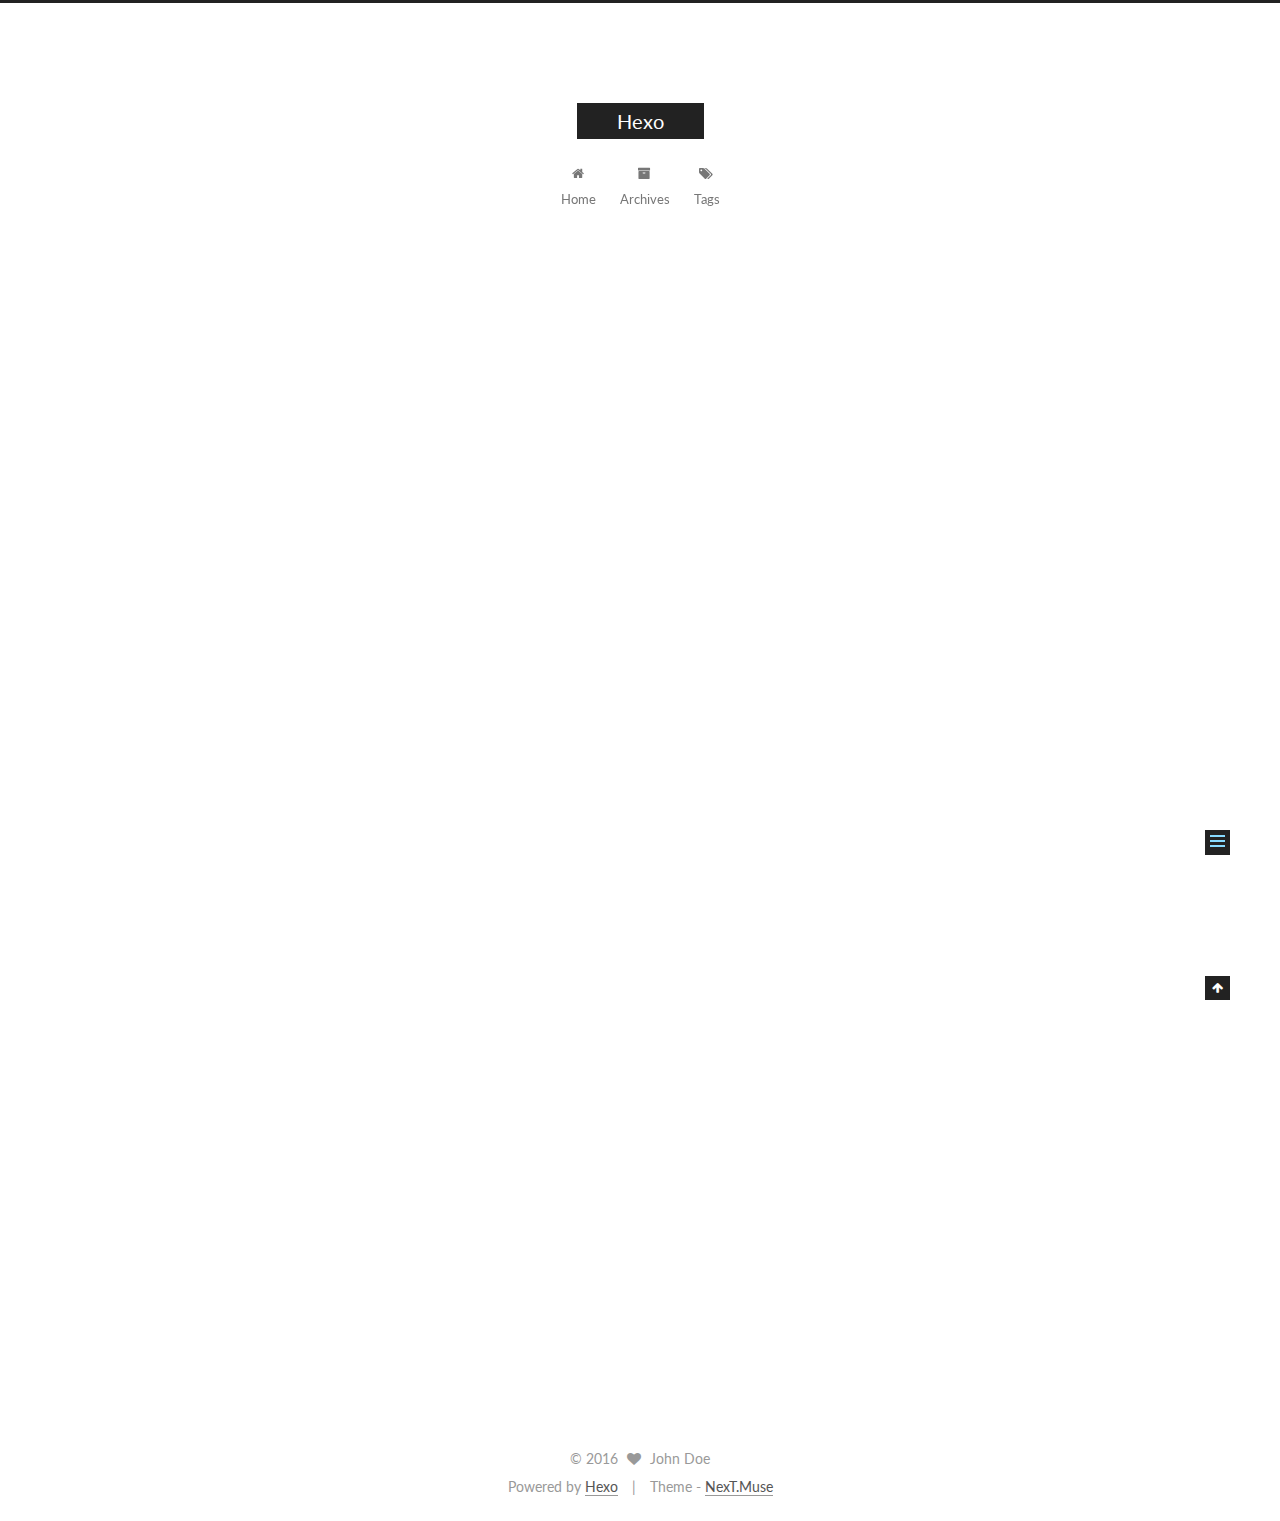
<file: 2016/07/16/hello-world/index.html>
<!doctype html>



  


<html class="theme-next muse use-motion">
<head>
  <meta charset="UTF-8"/>
<meta http-equiv="X-UA-Compatible" content="IE=edge,chrome=1" />
<meta name="viewport" content="width=device-width, initial-scale=1, maximum-scale=1"/>



<meta http-equiv="Cache-Control" content="no-transform" />
<meta http-equiv="Cache-Control" content="no-siteapp" />












  
  
  <link href="/vendors/fancybox/source/jquery.fancybox.css?v=2.1.5" rel="stylesheet" type="text/css" />




  
  
  
  

  
    
    
  

  

  

  

  

  
    
    
    <link href="//fonts.googleapis.com/css?family=Lato:300,300italic,400,400italic,700,700italic&subset=latin,latin-ext" rel="stylesheet" type="text/css">
  






<link href="/vendors/font-awesome/css/font-awesome.min.css?v=4.4.0" rel="stylesheet" type="text/css" />

<link href="/css/main.css?v=5.0.1" rel="stylesheet" type="text/css" />


  <meta name="keywords" content="Hexo, NexT" />








  <link rel="shortcut icon" type="image/x-icon" href="/favicon.ico?v=5.0.1" />






<meta name="description" content="Welcome to Hexo! This is your very first post. Check documentation for more info. If you get any problems when using Hexo, you can find the answer in troubleshooting or you can ask me on GitHub.
Quick">
<meta property="og:type" content="article">
<meta property="og:title" content="Hello World">
<meta property="og:url" content="http://yoursite.com/2016/07/16/hello-world/index.html">
<meta property="og:site_name" content="Hexo">
<meta property="og:description" content="Welcome to Hexo! This is your very first post. Check documentation for more info. If you get any problems when using Hexo, you can find the answer in troubleshooting or you can ask me on GitHub.
Quick">
<meta property="og:updated_time" content="2016-07-16T01:15:30.000Z">
<meta name="twitter:card" content="summary">
<meta name="twitter:title" content="Hello World">
<meta name="twitter:description" content="Welcome to Hexo! This is your very first post. Check documentation for more info. If you get any problems when using Hexo, you can find the answer in troubleshooting or you can ask me on GitHub.
Quick">



<script type="text/javascript" id="hexo.configuration">
  var NexT = window.NexT || {};
  var CONFIG = {
    scheme: 'Muse',
    sidebar: {"position":"left","display":"post"},
    fancybox: true,
    motion: true,
    duoshuo: {
      userId: 0,
      author: 'Author'
    }
  };
</script>




  <link rel="canonical" href="http://yoursite.com/2016/07/16/hello-world/"/>

  <title> Hello World | Hexo </title>
</head>

<body itemscope itemtype="http://schema.org/WebPage" lang="">

  










  
  
    
  

  <div class="container one-collumn sidebar-position-left page-post-detail ">
    <div class="headband"></div>

    <header id="header" class="header" itemscope itemtype="http://schema.org/WPHeader">
      <div class="header-inner"><div class="site-meta ">
  

  <div class="custom-logo-site-title">
    <a href="/"  class="brand" rel="start">
      <span class="logo-line-before"><i></i></span>
      <span class="site-title">Hexo</span>
      <span class="logo-line-after"><i></i></span>
    </a>
  </div>
  <p class="site-subtitle"></p>
</div>

<div class="site-nav-toggle">
  <button>
    <span class="btn-bar"></span>
    <span class="btn-bar"></span>
    <span class="btn-bar"></span>
  </button>
</div>

<nav class="site-nav">
  

  
    <ul id="menu" class="menu">
      
        
        <li class="menu-item menu-item-home">
          <a href="/" rel="section">
            
              <i class="menu-item-icon fa fa-fw fa-home"></i> <br />
            
            Home
          </a>
        </li>
      
        
        <li class="menu-item menu-item-archives">
          <a href="/archives" rel="section">
            
              <i class="menu-item-icon fa fa-fw fa-archive"></i> <br />
            
            Archives
          </a>
        </li>
      
        
        <li class="menu-item menu-item-tags">
          <a href="/tags" rel="section">
            
              <i class="menu-item-icon fa fa-fw fa-tags"></i> <br />
            
            Tags
          </a>
        </li>
      

      
    </ul>
  

  
</nav>

 </div>
    </header>

    <main id="main" class="main">
      <div class="main-inner">
        <div class="content-wrap">
          <div id="content" class="content">
            

  <div id="posts" class="posts-expand">
    

  
  

  
  
  

  <article class="post post-type-normal " itemscope itemtype="http://schema.org/Article">

    
      <header class="post-header">

        
        
          <h1 class="post-title" itemprop="name headline">
            
            
              
                Hello World
              
            
          </h1>
        

        <div class="post-meta">
          <span class="post-time">
            <span class="post-meta-item-icon">
              <i class="fa fa-calendar-o"></i>
            </span>
            <span class="post-meta-item-text">Posted on</span>
            <time itemprop="dateCreated" datetime="2016-07-16T09:15:30+08:00" content="2016-07-16">
              2016-07-16
            </time>
          </span>

          

          
            
          

          

          
          

          
        </div>
      </header>
    


    <div class="post-body" itemprop="articleBody">

      
      

      
        <p>Welcome to <a href="https://hexo.io/" target="_blank" rel="external">Hexo</a>! This is your very first post. Check <a href="https://hexo.io/docs/" target="_blank" rel="external">documentation</a> for more info. If you get any problems when using Hexo, you can find the answer in <a href="https://hexo.io/docs/troubleshooting.html" target="_blank" rel="external">troubleshooting</a> or you can ask me on <a href="https://github.com/hexojs/hexo/issues" target="_blank" rel="external">GitHub</a>.</p>
<h2 id="Quick-Start"><a href="#Quick-Start" class="headerlink" title="Quick Start"></a>Quick Start</h2><h3 id="Create-a-new-post"><a href="#Create-a-new-post" class="headerlink" title="Create a new post"></a>Create a new post</h3><figure class="highlight bash"><table><tr><td class="gutter"><pre><div class="line">1</div></pre></td><td class="code"><pre><div class="line">$ hexo new <span class="string">"My New Post"</span></div></pre></td></tr></table></figure>
<p>More info: <a href="https://hexo.io/docs/writing.html" target="_blank" rel="external">Writing</a></p>
<h3 id="Run-server"><a href="#Run-server" class="headerlink" title="Run server"></a>Run server</h3><figure class="highlight bash"><table><tr><td class="gutter"><pre><div class="line">1</div></pre></td><td class="code"><pre><div class="line">$ hexo server</div></pre></td></tr></table></figure>
<p>More info: <a href="https://hexo.io/docs/server.html" target="_blank" rel="external">Server</a></p>
<h3 id="Generate-static-files"><a href="#Generate-static-files" class="headerlink" title="Generate static files"></a>Generate static files</h3><figure class="highlight bash"><table><tr><td class="gutter"><pre><div class="line">1</div></pre></td><td class="code"><pre><div class="line">$ hexo generate</div></pre></td></tr></table></figure>
<p>More info: <a href="https://hexo.io/docs/generating.html" target="_blank" rel="external">Generating</a></p>
<h3 id="Deploy-to-remote-sites"><a href="#Deploy-to-remote-sites" class="headerlink" title="Deploy to remote sites"></a>Deploy to remote sites</h3><figure class="highlight bash"><table><tr><td class="gutter"><pre><div class="line">1</div></pre></td><td class="code"><pre><div class="line">$ hexo deploy</div></pre></td></tr></table></figure>
<p>More info: <a href="https://hexo.io/docs/deployment.html" target="_blank" rel="external">Deployment</a></p>

      
    </div>

    <div>
      
        

      
    </div>

    <div>
      
        

      
    </div>

    <footer class="post-footer">
      

      

      
      
    </footer>
  </article>



    <div class="post-spread">
      
    </div>
  </div>


          </div>
          


          
  <div class="comments" id="comments">
    
  </div>


        </div>
        
          
  
  <div class="sidebar-toggle">
    <div class="sidebar-toggle-line-wrap">
      <span class="sidebar-toggle-line sidebar-toggle-line-first"></span>
      <span class="sidebar-toggle-line sidebar-toggle-line-middle"></span>
      <span class="sidebar-toggle-line sidebar-toggle-line-last"></span>
    </div>
  </div>

  <aside id="sidebar" class="sidebar">
    <div class="sidebar-inner">

      

      
        <ul class="sidebar-nav motion-element">
          <li class="sidebar-nav-toc sidebar-nav-active" data-target="post-toc-wrap" >
            Table of Contents
          </li>
          <li class="sidebar-nav-overview" data-target="site-overview">
            Overview
          </li>
        </ul>
      

      <section class="site-overview sidebar-panel ">
        <div class="site-author motion-element" itemprop="author" itemscope itemtype="http://schema.org/Person">
          <img class="site-author-image" itemprop="image"
               src="/images/avatar.gif"
               alt="John Doe" />
          <p class="site-author-name" itemprop="name">John Doe</p>
          <p class="site-description motion-element" itemprop="description"></p>
        </div>
        <nav class="site-state motion-element">
          <div class="site-state-item site-state-posts">
            <a href="/archives">
              <span class="site-state-item-count">1</span>
              <span class="site-state-item-name">posts</span>
            </a>
          </div>

          

          

        </nav>

        

        <div class="links-of-author motion-element">
          
        </div>

        
        

        
        

      </section>

      
        <section class="post-toc-wrap motion-element sidebar-panel sidebar-panel-active">
          <div class="post-toc">
            
              
            
            
              <div class="post-toc-content"><ol class="nav"><li class="nav-item nav-level-2"><a class="nav-link" href="#Quick-Start"><span class="nav-number">1.</span> <span class="nav-text">Quick Start</span></a><ol class="nav-child"><li class="nav-item nav-level-3"><a class="nav-link" href="#Create-a-new-post"><span class="nav-number">1.1.</span> <span class="nav-text">Create a new post</span></a></li><li class="nav-item nav-level-3"><a class="nav-link" href="#Run-server"><span class="nav-number">1.2.</span> <span class="nav-text">Run server</span></a></li><li class="nav-item nav-level-3"><a class="nav-link" href="#Generate-static-files"><span class="nav-number">1.3.</span> <span class="nav-text">Generate static files</span></a></li><li class="nav-item nav-level-3"><a class="nav-link" href="#Deploy-to-remote-sites"><span class="nav-number">1.4.</span> <span class="nav-text">Deploy to remote sites</span></a></li></ol></li></ol></div>
            
          </div>
        </section>
      

    </div>
  </aside>


        
      </div>
    </main>

    <footer id="footer" class="footer">
      <div class="footer-inner">
        <div class="copyright" >
  
  &copy; 
  <span itemprop="copyrightYear">2016</span>
  <span class="with-love">
    <i class="fa fa-heart"></i>
  </span>
  <span class="author" itemprop="copyrightHolder">John Doe</span>
</div>

<div class="powered-by">
  Powered by <a class="theme-link" href="http://hexo.io">Hexo</a>
</div>

<div class="theme-info">
  Theme -
  <a class="theme-link" href="https://github.com/iissnan/hexo-theme-next">
    NexT.Muse
  </a>
</div>

        

        
      </div>
    </footer>

    <div class="back-to-top">
      <i class="fa fa-arrow-up"></i>
    </div>
  </div>

  

<script type="text/javascript">
  if (Object.prototype.toString.call(window.Promise) !== '[object Function]') {
    window.Promise = null;
  }
</script>









  



  
  <script type="text/javascript" src="/vendors/jquery/index.js?v=2.1.3"></script>

  
  <script type="text/javascript" src="/vendors/fastclick/lib/fastclick.min.js?v=1.0.6"></script>

  
  <script type="text/javascript" src="/vendors/jquery_lazyload/jquery.lazyload.js?v=1.9.7"></script>

  
  <script type="text/javascript" src="/vendors/velocity/velocity.min.js?v=1.2.1"></script>

  
  <script type="text/javascript" src="/vendors/velocity/velocity.ui.min.js?v=1.2.1"></script>

  
  <script type="text/javascript" src="/vendors/fancybox/source/jquery.fancybox.pack.js?v=2.1.5"></script>


  


  <script type="text/javascript" src="/js/src/utils.js?v=5.0.1"></script>

  <script type="text/javascript" src="/js/src/motion.js?v=5.0.1"></script>



  
  

  
  <script type="text/javascript" src="/js/src/scrollspy.js?v=5.0.1"></script>
<script type="text/javascript" src="/js/src/post-details.js?v=5.0.1"></script>



  


  <script type="text/javascript" src="/js/src/bootstrap.js?v=5.0.1"></script>



  



  




  
  

  

  

  

</body>
</html>
</file>
<file: css/main.css>
/* normalize.css v3.0.2 | MIT License | git.io/normalize */
html {
  font-family: sans-serif; /* 1 */
  -ms-text-size-adjust: 100%; /* 2 */
  -webkit-text-size-adjust: 100%; /* 2 */
}
body {
  margin: 0;
}
article,
aside,
details,
figcaption,
figure,
footer,
header,
hgroup,
main,
menu,
nav,
section,
summary {
  display: block;
}
audio,
canvas,
progress,
video {
  display: inline-block; /* 1 */
  vertical-align: baseline; /* 2 */
}
audio:not([controls]) {
  display: none;
  height: 0;
}
[hidden],
template {
  display: none;
}
a {
  background-color: transparent;
}
a:active,
a:hover {
  outline: 0;
}
abbr[title] {
  border-bottom: 1px dotted;
}
b,
strong {
  font-weight: bold;
}
dfn {
  font-style: italic;
}
h1 {
  font-size: 2em;
  margin: 0.67em 0;
}
mark {
  background: #ff0;
  color: #000;
}
small {
  font-size: 80%;
}
sub,
sup {
  font-size: 75%;
  line-height: 0;
  position: relative;
  vertical-align: baseline;
}
sup {
  top: -0.5em;
}
sub {
  bottom: -0.25em;
}
img {
  border: 0;
}
svg:not(:root) {
  overflow: hidden;
}
figure {
  margin: 1em 40px;
}
hr {
  -moz-box-sizing: content-box;
  box-sizing: content-box;
  height: 0;
}
pre {
  overflow: auto;
}
code,
kbd,
pre,
samp {
  font-family: monospace, monospace;
  font-size: 1em;
}
button,
input,
optgroup,
select,
textarea {
  color: inherit; /* 1 */
  font: inherit; /* 2 */
  margin: 0; /* 3 */
}
button {
  overflow: visible;
}
button,
select {
  text-transform: none;
}
button,
html input[type="button"],
input[type="reset"],
input[type="submit"] {
  -webkit-appearance: button; /* 2 */
  cursor: pointer; /* 3 */
}
button[disabled],
html input[disabled] {
  cursor: default;
}
button::-moz-focus-inner,
input::-moz-focus-inner {
  border: 0;
  padding: 0;
}
input {
  line-height: normal;
}
input[type="checkbox"],
input[type="radio"] {
  box-sizing: border-box; /* 1 */
  padding: 0; /* 2 */
}
input[type="number"]::-webkit-inner-spin-button,
input[type="number"]::-webkit-outer-spin-button {
  height: auto;
}
input[type="search"] {
  -webkit-appearance: textfield; /* 1 */
  -moz-box-sizing: content-box;
  -webkit-box-sizing: content-box; /* 2 */
  box-sizing: content-box;
}
input[type="search"]::-webkit-search-cancel-button,
input[type="search"]::-webkit-search-decoration {
  -webkit-appearance: none;
}
fieldset {
  border: 1px solid #c0c0c0;
  margin: 0 2px;
  padding: 0.35em 0.625em 0.75em;
}
legend {
  border: 0; /* 1 */
  padding: 0; /* 2 */
}
textarea {
  overflow: auto;
}
optgroup {
  font-weight: bold;
}
table {
  border-collapse: collapse;
  border-spacing: 0;
}
td,
th {
  padding: 0;
}
::selection {
  background: #262a30;
  color: #fff;
}
body {
  position: relative;
  font-family: 'Lato', "PingFang SC", "Microsoft YaHei", sans-serif;
  font-size: 14px;
  line-height: 2;
  color: #555;
  background: #fff;
}
@media (max-width: 767px) {
  body {
    padding-right: 0 !important;
  }
}
@media (min-width: 768px) and (max-width: 991px) {
  body {
    padding-right: 0 !important;
  }
}
@media (min-width: 1600px) {
  body {
    font-size: 16px;
  }
}
h1,
h2,
h3,
h4,
h5,
h6 {
  margin: 0;
  padding: 0;
  font-weight: bold;
  line-height: 1.5;
  font-family: 'Lato', "PingFang SC", "Microsoft YaHei", sans-serif;
}
h2,
h3,
h4,
h5,
h6 {
  margin: 20px 0 15px;
}
h1 {
  font-size: 22px;
}
@media (max-width: 767px) {
  h1 {
    font-size: 18px;
  }
}
h2 {
  font-size: 20px;
}
@media (max-width: 767px) {
  h2 {
    font-size: 16px;
  }
}
h3 {
  font-size: 18px;
}
@media (max-width: 767px) {
  h3 {
    font-size: 14px;
  }
}
h4 {
  font-size: 16px;
}
@media (max-width: 767px) {
  h4 {
    font-size: 12px;
  }
}
h5 {
  font-size: 14px;
}
@media (max-width: 767px) {
  h5 {
    font-size: 10px;
  }
}
h6 {
  font-size: 12px;
}
@media (max-width: 767px) {
  h6 {
    font-size: 8px;
  }
}
p {
  margin: 0 0 25px 0;
}
a {
  color: #555;
  text-decoration: none;
  border-bottom: 1px solid #999;
  word-wrap: break-word;
}
a:hover {
  color: #222;
  border-bottom-color: #222;
}
ul {
  list-style: none;
}
blockquote {
  margin: 0;
  padding: 0;
}
img {
  display: block;
  margin: auto;
  max-width: 100%;
  height: auto;
}
hr {
  margin: 40px 0;
  height: 3px;
  border: none;
  background-color: #ddd;
  background-image: repeating-linear-gradient(-45deg, #fff, #fff 4px, transparent 4px, transparent 8px);
}
blockquote {
  padding: 0 15px;
  color: #666;
  border-left: 4px solid #ddd;
}
blockquote cite::before {
  content: "-";
  padding: 0 5px;
}
dt {
  font-weight: 700;
}
dd {
  margin: 0;
  padding: 0;
}
.text-left {
  text-align: left;
}
.text-center {
  text-align: center;
}
.text-right {
  text-align: right;
}
.text-justify {
  text-align: justify;
}
.text-nowrap {
  white-space: nowrap;
}
.text-lowercase {
  text-transform: lowercase;
}
.text-uppercase {
  text-transform: uppercase;
}
.text-capitalize {
  text-transform: capitalize;
}
.center-block {
  display: block;
  margin-left: auto;
  margin-right: auto;
}
.clearfix:before,
.clearfix:after {
  content: " ";
  display: table;
}
.clearfix:after {
  clear: both;
}
.pullquote {
  width: 45%;
}
.pullquote.left {
  float: left;
  margin-left: 5px;
  margin-right: 10px;
}
.pullquote.right {
  float: right;
  margin-left: 10px;
  margin-right: 5px;
}
.affix.affix.affix {
  position: fixed;
}
.translation {
  margin-top: -20px;
  font-size: 14px;
  color: #999;
}
.scrollbar-measure {
  width: 100px;
  height: 100px;
  overflow: scroll;
  position: absolute;
  top: -9999px;
}
.use-motion .motion-element {
  opacity: 0;
}
#local-search-input {
  padding: 3px;
  border: none;
  text-indent: 14px;
  border-radius: 0;
  width: 140px;
  outline: none;
  border-bottom: 1px solid #999;
  background: inherit;
  opacity: 0.5;
}
#local-search-input:focus {
  opacity: 1;
}
.search-icon {
  position: absolute;
  top: 9px;
}
table {
  margin: 20px 0;
  width: 100%;
  border-collapse: collapse;
  border-spacing: 0;
  border: 1px solid #ddd;
  font-size: 14px;
  table-layout: fixed;
  word-wrap: break-all;
}
table>tbody>tr:nth-of-type(odd) {
  background-color: #f9f9f9;
}
table>tbody>tr:hover {
  background-color: #f5f5f5;
}
caption,
th,
td {
  padding: 8px;
  text-align: left;
  vertical-align: middle;
  font-weight: normal;
}
th,
td {
  border-bottom: 3px solid #ddd;
  border-right: 1px solid #eee;
}
th {
  padding-bottom: 10px;
  font-weight: 700;
}
td {
  border-bottom-width: 1px;
}
html,
body {
  height: 100%;
}
.container {
  position: relative;
  min-height: 100%;
}
.header-inner {
  margin: 0 auto;
  padding: 100px 0 70px;
  width: 700px;
}
@media (min-width: 1600px) {
  .container .header-inner {
    width: 900px;
  }
}
.main {
  padding-bottom: 150px;
}
.main-inner {
  margin: 0 auto;
  width: 700px;
}
@media (min-width: 1600px) {
  .container .main-inner {
    width: 900px;
  }
}
.footer {
  position: absolute;
  left: 0;
  bottom: 0;
  width: 100%;
  min-height: 50px;
}
.footer-inner {
  box-sizing: border-box;
  margin: 20px auto;
  width: 700px;
}
@media (min-width: 1600px) {
  .container .footer-inner {
    width: 900px;
  }
}
pre,
.highlight {
  overflow: auto;
  margin: 20px 0;
  padding: 15px;
  font-size: 13px;
  color: #4d4d4c;
  background: #f7f7f7;
  line-height: 1.6;
}
pre,
code {
  font-family: consolas, Menlo, "PingFang SC", "Microsoft YaHei", monospace;
}
code {
  padding: 2px 4px;
  word-break: break-all;
  color: #555;
  background: #eee;
  border-radius: 4px;
  font-size: 13px;
}
pre code {
  padding: 0;
  color: #4d4d4c;
  background: none;
  text-shadow: none;
}
.highlight pre {
  border: none;
  margin: 0;
  padding: 1px;
}
.highlight table {
  margin: 0;
  width: auto;
  border: none;
}
.highlight td {
  border: none;
  padding: 0;
}
.highlight figcaption {
  font-size: 1em;
  color: #4d4d4c;
  line-height: 1em;
  margin-bottom: 1em;
}
.highlight figcaption:before,
.highlight figcaption:after {
  content: " ";
  display: table;
}
.highlight figcaption:after {
  clear: both;
}
.highlight figcaption a {
  float: right;
  color: #4d4d4c;
}
.highlight figcaption a:hover {
  border-bottom-color: #4d4d4c;
}
.highlight .gutter pre {
  color: #666;
  text-align: right;
  padding-right: 20px;
}
.highlight .line {
  height: 20px;
}
.gist table {
  width: auto;
}
.gist table td {
  border: none;
}
pre .comment {
  color: #8e908c;
}
pre .variable,
pre .attribute,
pre .tag,
pre .regexp,
pre .ruby .constant,
pre .xml .tag .title,
pre .xml .pi,
pre .xml .doctype,
pre .html .doctype,
pre .css .id,
pre .css .class,
pre .css .pseudo {
  color: #c82829;
}
pre .number,
pre .preprocessor,
pre .built_in,
pre .literal,
pre .params,
pre .constant,
pre .command {
  color: #f5871f;
}
pre .ruby .class .title,
pre .css .rules .attribute,
pre .string,
pre .value,
pre .inheritance,
pre .header,
pre .ruby .symbol,
pre .xml .cdata,
pre .special,
pre .number,
pre .formula {
  color: #718c00;
}
pre .title,
pre .css .hexcolor {
  color: #3e999f;
}
pre .function,
pre .python .decorator,
pre .python .title,
pre .ruby .function .title,
pre .ruby .title .keyword,
pre .perl .sub,
pre .javascript .title,
pre .coffeescript .title {
  color: #4271ae;
}
pre .keyword,
pre .javascript .function {
  color: #8959a8;
}
.full-image.full-image.full-image {
  border: none;
  max-width: 100%;
  width: auto;
  margin: 20px auto;
}
@media (min-width: 992px) {
  .full-image.full-image.full-image {
    max-width: none;
    width: 126%;
    margin: 0 -13%;
  }
}
.blockquote-center,
.page-home .post-type-quote blockquote,
.page-post-detail .post-type-quote blockquote {
  position: relative;
  margin: 40px 0;
  padding: 0;
  border-left: none;
  text-align: center;
}
.blockquote-center::before,
.page-home .post-type-quote blockquote::before,
.page-post-detail .post-type-quote blockquote::before,
.blockquote-center::after,
.page-home .post-type-quote blockquote::after,
.page-post-detail .post-type-quote blockquote::after {
  position: absolute;
  content: ' ';
  display: block;
  width: 100%;
  height: 24px;
  opacity: 0.2;
  background-repeat: no-repeat;
  background-position: 0 -6px;
  background-size: 22px 22px;
}
.blockquote-center::before,
.page-home .post-type-quote blockquote::before,
.page-post-detail .post-type-quote blockquote::before {
  top: -20px;
  background-image: url("../images/quote-l.svg");
  border-top: 1px solid #ccc;
}
.blockquote-center::after,
.page-home .post-type-quote blockquote::after,
.page-post-detail .post-type-quote blockquote::after {
  bottom: -20px;
  background-image: url("../images/quote-r.svg");
  border-bottom: 1px solid #ccc;
  background-position: 100% 8px;
}
.blockquote-center p,
.page-home .post-type-quote blockquote p,
.page-post-detail .post-type-quote blockquote p,
.blockquote-center div,
.page-home .post-type-quote blockquote div,
.page-post-detail .post-type-quote blockquote div {
  text-align: center;
}
.post .post-body .group-picture img {
  box-sizing: border-box;
  padding: 0 3px;
  border: none;
}
.post .group-picture-row {
  overflow: hidden;
  margin-top: 6px;
}
.post .group-picture-row:first-child {
  margin-top: 0;
}
.post .group-picture-column {
  float: left;
}
.page-post-detail .post-body .group-picture-column {
  float: none;
  margin-top: 10px;
  width: auto !important;
}
.page-post-detail .post-body .group-picture-column img {
  margin: 0 auto;
}
.page-archive .group-picture-container {
  overflow: hidden;
}
.page-archive .group-picture-row {
  float: left;
}
.page-archive .group-picture-row:first-child {
  margin-top: 6px;
}
.page-archive .group-picture-column {
  max-width: 150px;
  max-height: 150px;
}
.btn {
  display: inline-block;
  padding: 0 20px;
  font-size: 14px;
  color: #fff;
  background: #222;
  border: 2px solid #222;
  text-decoration: none;
  border-radius: 0;
  transition-property: background-color;
  transition-duration: 0.2s;
  transition-timing-function: ease-in-out;
  transition-delay: 0s;
}
.btn:hover,
.post-more-link .btn:hover {
  border-color: #222;
  color: #222;
  background: #fff;
}
.btn-bar {
  display: block;
  width: 22px;
  height: 2px;
  background: #555;
  border-radius: 1px;
}
.btn-bar+.btn-bar {
  margin-top: 4px;
}
.pagination {
  margin: 120px 0 40px;
  text-align: center;
  border-top: 1px solid #eee;
}
.page-number-basic,
.pagination .prev,
.pagination .next,
.pagination .page-number,
.pagination .space {
  display: inline-block;
  position: relative;
  top: -1px;
  margin: 0 10px;
  padding: 0 10px;
  line-height: 30px;
}
@media (max-width: 767px) {
  .page-number-basic,
  .pagination .prev,
  .pagination .next,
  .pagination .page-number,
  .pagination .space {
    margin: 0 5px;
  }
}
.pagination .prev,
.pagination .next,
.pagination .page-number {
  border-bottom: 0;
  border-top: 1px solid #eee;
  transition-property: border-color;
  transition-duration: 0.2s;
  transition-timing-function: ease-in-out;
  transition-delay: 0s;
}
.pagination .prev:hover,
.pagination .next:hover,
.pagination .page-number:hover {
  border-top-color: #222;
}
.pagination .space {
  padding: 0;
  margin: 0;
}
.pagination .prev {
  margin-left: 0;
}
.pagination .next {
  margin-right: 0;
}
.pagination .page-number.current {
  color: #fff;
  background: #ccc;
  border-top-color: #ccc;
}
@media (max-width: 767px) {
  .pagination {
    border-top: none;
  }
  .pagination .prev,
  .pagination .next,
  .pagination .page-number {
    margin-bottom: 10px;
    border-top: 0;
    border-bottom: 1px solid #eee;
  }
  .pagination .prev:hover,
  .pagination .next:hover,
  .pagination .page-number:hover {
    border-bottom-color: #222;
  }
}
.comments {
  margin: 60px 20px 0;
}
.tag-cloud {
  text-align: center;
}
.tag-cloud a {
  display: inline-block;
  margin: 10px;
}
.back-to-top {
  box-sizing: border-box;
  position: fixed;
  bottom: -100px;
  right: 50px;
  z-index: 1050;
  padding: 0 6px;
  width: 25px;
  background: #222;
  font-size: 12px;
  opacity: 1;
  color: #fff;
  cursor: pointer;
  text-align: center;
  -webkit-transform: translateZ(0);
  transition-property: bottom;
  transition-duration: 0.2s;
  transition-timing-function: ease-in-out;
  transition-delay: 0s;
}
@media (max-width: 767px) {
  .back-to-top {
    display: none;
  }
}
@media (min-width: 768px) and (max-width: 991px) {
  .back-to-top {
    display: none;
  }
}
.back-to-top.back-to-top-on {
  bottom: 19px;
}
.header {
  background: #fff;
}
.header-inner {
  position: relative;
}
.headband {
  height: 3px;
  background: #222;
}
.site-meta {
  margin: 0;
  text-align: center;
}
@media (max-width: 767px) {
  .site-meta {
    text-align: center;
  }
}
.brand {
  position: relative;
  display: inline-block;
  padding: 0 40px;
  color: #fff;
  background: #222;
  border-bottom: none;
}
.brand:hover {
  color: #fff;
}
.logo {
  display: inline-block;
  margin-right: 5px;
  line-height: 36px;
  vertical-align: top;
}
.site-title {
  display: inline-block;
  vertical-align: top;
  line-height: 36px;
  font-size: 20px;
  font-weight: normal;
  font-family: 'Lato', "PingFang SC", "Microsoft YaHei", sans-serif;
}
.site-subtitle {
  margin-top: 10px;
  font-size: 13px;
  color: #999;
}
.use-motion .brand {
  opacity: 0;
}
.use-motion .logo,
.use-motion .site-title,
.use-motion .site-subtitle {
  opacity: 0;
  position: relative;
  top: -10px;
}
.site-nav-toggle {
  display: none;
  position: absolute;
  top: 10px;
  left: 10px;
}
@media (max-width: 767px) {
  .site-nav-toggle {
    display: block;
  }
}
.site-nav-toggle button {
  margin-top: 2px;
  padding: 9px 10px;
  background: transparent;
  border: none;
}
@media (max-width: 767px) {
  .site-nav {
    display: none;
    margin: 0 -10px;
    padding: 0 10px;
    clear: both;
    border-top: 1px solid #ddd;
  }
}
@media (min-width: 768px) and (max-width: 991px) {
  .site-nav {
    display: block !important;
  }
}
@media (min-width: 992px) {
  .site-nav {
    display: block !important;
  }
}
.menu {
  margin-top: 20px;
  padding-left: 0;
  text-align: center;
}
.menu .menu-item {
  display: inline-block;
  margin: 0 10px;
}
@media screen and (max-width: 767px) {
  .menu .menu-item {
    margin-top: 10px;
  }
}
.menu .menu-item a {
  display: block;
  font-size: 13px;
  text-transform: capitalize;
  line-height: inherit;
  border-bottom: 1px solid transparent;
  transition-property: border-color;
  transition-duration: 0.2s;
  transition-timing-function: ease-in-out;
  transition-delay: 0s;
}
.menu .menu-item a:hover {
  border-bottom-color: #222;
}
.menu .menu-item .fa {
  margin-right: 5px;
}
.use-motion .menu-item {
  opacity: 0;
}
.post-body {
  font-family: 'Lato', "PingFang SC", "Microsoft YaHei", sans-serif;
}
@media (max-width: 767px) {
  .post-body {
    word-break: break-word;
  }
}
.post-body .fancybox img {
  display: block !important;
  margin: 0 auto;
  cursor: pointer;
  cursor: zoom-in;
  cursor: -webkit-zoom-in;
}
.post-body .image-caption,
.post-body .figure .caption {
  margin: 10px auto 15px;
  text-align: center;
  font-size: 14px;
  color: #999;
  font-weight: bold;
  line-height: 1;
}
.post-sticky-flag {
  display: inline-block;
  font-size: 16px;
  -ms-transform: rotate(30deg);
  -webkit-transform: rotate(30deg);
  -moz-transform: rotate(30deg);
  -ms-transform: rotate(30deg);
  -o-transform: rotate(30deg);
  transform: rotate(30deg);
}
.posts-expand {
  padding-top: 40px;
}
@media (max-width: 767px) {
  .posts-expand {
    margin: 0 20px;
  }
  .post-body pre,
  .post-body .highlight {
    padding: 10px;
  }
  .post-body pre .gutter pre,
  .post-body .highlight .gutter pre {
    padding-right: 10px;
  }
}
@media (min-width: 992px) {
  .posts-expand .post-body {
    text-align: justify;
  }
}
.posts-expand .post-body h2,
.posts-expand .post-body h3,
.posts-expand .post-body h4,
.posts-expand .post-body h5,
.posts-expand .post-body h6 {
  padding-top: 10px;
}
.posts-expand .post-body h2 .header-anchor,
.posts-expand .post-body h3 .header-anchor,
.posts-expand .post-body h4 .header-anchor,
.posts-expand .post-body h5 .header-anchor,
.posts-expand .post-body h6 .header-anchor {
  float: right;
  margin-left: 10px;
  color: #ccc;
  border-bottom-style: none;
  visibility: hidden;
}
.posts-expand .post-body h2 .header-anchor:hover,
.posts-expand .post-body h3 .header-anchor:hover,
.posts-expand .post-body h4 .header-anchor:hover,
.posts-expand .post-body h5 .header-anchor:hover,
.posts-expand .post-body h6 .header-anchor:hover {
  color: inherit;
}
.posts-expand .post-body h2:hover .header-anchor,
.posts-expand .post-body h3:hover .header-anchor,
.posts-expand .post-body h4:hover .header-anchor,
.posts-expand .post-body h5:hover .header-anchor,
.posts-expand .post-body h6:hover .header-anchor {
  visibility: visible;
}
.posts-expand .post-body ul li {
  list-style: circle;
}
.posts-expand .post-body img {
  box-sizing: border-box;
  margin: auto;
  padding: 3px;
  border: 1px solid #ddd;
}
.posts-expand .fancybox img {
  margin: 0 auto;
}
@media (max-width: 767px) {
  .posts-collapse {
    margin: 0 20px;
  }
  .posts-collapse .post-title,
  .posts-collapse .post-meta {
    display: block;
    width: auto;
    text-align: left;
  }
}
.posts-collapse {
  position: relative;
  z-index: 1010;
  margin-left: 55px;
}
.posts-collapse::after {
  content: " ";
  position: absolute;
  top: 20px;
  left: 0;
  margin-left: -2px;
  width: 4px;
  height: 100%;
  background: #f5f5f5;
  z-index: -1;
}
@media (max-width: 767px) {
  .posts-collapse {
    margin: 0 20px;
  }
}
.posts-collapse .collection-title {
  position: relative;
  margin: 60px 0;
}
.posts-collapse .collection-title h2 {
  margin-left: 20px;
}
.posts-collapse .collection-title small {
  color: #bbb;
}
.posts-collapse .collection-title::before {
  content: " ";
  position: absolute;
  left: 0;
  top: 50%;
  margin-left: -4px;
  margin-top: -4px;
  width: 8px;
  height: 8px;
  background: #bbb;
  border-radius: 50%;
}
.posts-collapse .post {
  margin: 30px 0;
}
.posts-collapse .post-header {
  position: relative;
  transition-duration: 0.2s;
  transition-timing-function: ease-in-out;
  transition-delay: 0s;
  transition-property: border;
  border-bottom: 1px dashed #ccc;
}
.posts-collapse .post-header::before {
  content: " ";
  position: absolute;
  left: 0;
  top: 12px;
  width: 6px;
  height: 6px;
  margin-left: -4px;
  background: #bbb;
  border-radius: 50%;
  border: 1px solid #fff;
  transition-duration: 0.2s;
  transition-timing-function: ease-in-out;
  transition-delay: 0s;
  transition-property: background;
}
.posts-collapse .post-header:hover {
  border-bottom-color: #666;
}
.posts-collapse .post-header:hover::before {
  background: #222;
}
.posts-collapse .post-meta {
  position: absolute;
  font-size: 12px;
  left: 20px;
  top: 5px;
}
.posts-collapse .post-comments-count {
  display: none;
}
.posts-collapse .post-title {
  margin-left: 60px;
  font-size: 16px;
  font-weight: normal;
  line-height: inherit;
}
.posts-collapse .post-title::after {
  margin-left: 3px;
  opacity: 0.6;
}
.posts-collapse .post-title a {
  color: #666;
  border-bottom: none;
}
.page-home .post-type-quote .post-header,
.page-post-detail .post-type-quote .post-header,
.page-home .post-type-quote .post-tags,
.page-post-detail .post-type-quote .post-tags {
  display: none;
}
.posts-expand .post-title {
  font-size: 26px;
  text-align: center;
  word-break: break-word;
  font-weight: 400;
}
@media (max-width: 767px) {
  .posts-expand .post-title {
    font-size: 22px;
  }
}
.posts-expand .post-title-link {
  display: inline-block;
  position: relative;
  color: #555;
  border-bottom: none;
  line-height: 1.2;
  vertical-align: top;
}
.posts-expand .post-title-link::before {
  content: "";
  position: absolute;
  width: 100%;
  height: 2px;
  bottom: 0;
  left: 0;
  background-color: #000;
  visibility: hidden;
  -webkit-transform: scaleX(0);
  -moz-transform: scaleX(0);
  -ms-transform: scaleX(0);
  -o-transform: scaleX(0);
  transform: scaleX(0);
  transition-duration: 0.2s;
  transition-timing-function: ease-in-out;
  transition-delay: 0s;
}
.posts-expand .post-title-link:hover::before {
  visibility: visible;
  -webkit-transform: scaleX(1);
  -moz-transform: scaleX(1);
  -ms-transform: scaleX(1);
  -o-transform: scaleX(1);
  transform: scaleX(1);
}
.posts-expand .post-title-link .fa {
  font-size: 16px;
}
.posts-expand .post-meta {
  margin: 3px 0 60px 0;
  color: #999;
  font-family: 'Lato', "PingFang SC", "Microsoft YaHei", sans-serif;
  font-size: 12px;
  text-align: center;
}
.posts-expand .post-meta .post-category-list {
  display: inline-block;
  margin: 0;
  padding: 3px;
}
.posts-expand .post-meta .post-category-list-link {
  color: #999;
}
.post-meta-item-icon {
  display: none;
  margin-right: 3px;
}
@media (min-width: 768px) and (max-width: 991px) {
  .post-meta-item-icon {
    display: inline-block;
  }
}
@media (max-width: 767px) {
  .post-meta-item-icon {
    display: inline-block;
  }
}
@media (min-width: 768px) and (max-width: 991px) {
  .post-meta-item-text {
    display: none;
  }
}
@media (max-width: 767px) {
  .post-meta-item-text {
    display: none;
  }
}
@media (max-width: 767px) {
  .posts-expand .post-comments-count {
    display: none;
  }
}
.post-more-link {
  margin-top: 50px;
}
.post-more-link .btn {
  color: #fff;
  font-size: 14px;
  background: #222;
  border-radius: 0;
  line-height: 2;
}
.posts-expand .post-tags {
  margin-top: 40px;
  text-align: center;
}
.posts-expand .post-tags a {
  display: inline-block;
  margin-right: 10px;
  font-size: 13px;
}
.post-nav {
  overflow: hidden;
  margin-top: 60px;
  padding: 10px;
  white-space: nowrap;
  border-top: 1px solid #eee;
}
.post-nav-item {
  display: inline-block;
  width: 50%;
  white-space: normal;
}
.post-nav-item a {
  position: relative;
  display: inline-block;
  line-height: 25px;
  font-size: 14px;
  color: #555;
  border-bottom: none;
}
.post-nav-item a:hover {
  color: #222;
  border-bottom: none;
}
.post-nav-item a:active {
  top: 2px;
}
.post-nav-item a i {
  font-size: 12px;
}
.post-nav-prev {
  text-align: right;
}
.posts-expand .post-eof {
  display: block;
  margin: 80px auto 60px;
  width: 8%;
  height: 1px;
  background: #ccc;
  text-align: center;
}
.post:last-child .post-eof.post-eof.post-eof {
  display: none;
}
.post-gallery {
  display: table;
  table-layout: fixed;
  width: 100%;
  border-collapse: separate;
}
.post-gallery-row {
  display: table-row;
}
.post-gallery .post-gallery-img {
  display: table-cell;
  text-align: center;
  vertical-align: middle;
  border: none;
}
.post-gallery .post-gallery-img img {
  max-width: 100%;
  max-height: 100%;
  border: none;
}
.fancybox-close,
.fancybox-close:hover {
  border: none;
}
.sidebar {
  position: fixed;
  right: 0;
  top: 0;
  bottom: 0;
  width: 0;
  z-index: 1040;
  box-shadow: inset 0 2px 6px #000;
  background: #222;
  -webkit-transform: translateZ(0);
}
.sidebar a {
  color: #999;
  border-bottom-color: #555;
}
.sidebar a:hover {
  color: #eee;
}
@media (min-width: 768px) and (max-width: 991px) {
  .sidebar {
    display: none !important;
  }
}
@media (max-width: 767px) {
  .sidebar {
    display: none !important;
  }
}
.sidebar-inner {
  position: relative;
  padding: 20px 10px;
  color: #999;
  text-align: center;
}
.sidebar-toggle {
  position: fixed;
  right: 50px;
  bottom: 45px;
  width: 15px;
  height: 15px;
  padding: 5px;
  background: #222;
  line-height: 0;
  z-index: 1050;
  cursor: pointer;
  -webkit-transform: translateZ(0);
}
@media (min-width: 768px) and (max-width: 991px) {
  .sidebar-toggle {
    display: none;
  }
}
@media (max-width: 767px) {
  .sidebar-toggle {
    display: none;
  }
}
.sidebar-toggle-line {
  position: relative;
  display: inline-block;
  vertical-align: top;
  height: 2px;
  width: 100%;
  background: #fff;
  margin-top: 3px;
}
.sidebar-toggle-line:first-child {
  margin-top: 0;
}
.site-author-image {
  display: block;
  margin: 0 auto;
  padding: 2px;
  max-width: 96px;
  height: auto;
  border: 2px solid #333;
}
.site-author-name {
  margin: 5px 0 0;
  text-align: center;
  color: #f5f5f5;
  font-weight: normal;
}
.site-description {
  margin-top: 5px;
  text-align: center;
  font-size: 14px;
  color: #999;
}
.site-state {
  overflow: hidden;
  line-height: 1.4;
  white-space: nowrap;
  text-align: center;
}
.site-state-item {
  display: inline-block;
  padding: 0 15px;
  border-left: 1px solid #333;
}
.site-state-item:first-child {
  border-left: none;
}
.site-state-item a {
  border-bottom: none;
}
.site-state-item-count {
  display: block;
  text-align: center;
  color: inherit;
  font-weight: 600;
  font-size: 18px;
}
.site-state-item-name {
  font-size: 13px;
  color: inherit;
}
.feed-link {
  margin-top: 20px;
}
.feed-link a {
  display: inline-block;
  padding: 0 15px;
  color: #fc6423;
  border: 1px solid #fc6423;
  border-radius: 4px;
}
.feed-link a i {
  color: #fc6423;
  font-size: 14px;
}
.feed-link a:hover {
  color: #fff;
  background: #fc6423;
}
.feed-link a:hover i {
  color: #fff;
}
.links-of-author {
  margin-top: 20px;
}
.links-of-author a {
  display: inline-block;
  vertical-align: middle;
  margin-right: 10px;
  margin-bottom: 10px;
  border-bottom-color: #555;
  font-size: 13px;
}
.links-of-author a:before {
  display: inline-block;
  vertical-align: middle;
  margin-right: 3px;
  content: " ";
  width: 4px;
  height: 4px;
  border-radius: 50%;
  background: #ffff62;
}
.links-of-blogroll {
  font-size: 13px;
}
.links-of-blogroll-title {
  margin-top: 20px;
  font-size: 14px;
  font-weight: 600;
}
.links-of-blogroll-list {
  margin: 0;
  padding: 0;
}
.links-of-blogroll-item {
  padding: 2px 10px;
}
.sidebar-nav {
  margin: 0 0 20px;
  padding-left: 0;
}
.sidebar-nav li {
  display: inline-block;
  cursor: pointer;
  border-bottom: 1px solid transparent;
  font-size: 14px;
  color: #555;
}
.sidebar-nav li:hover {
  color: #f5f5f5;
}
.page-post-detail .sidebar-nav-toc {
  padding: 0 5px;
}
.page-post-detail .sidebar-nav-overview {
  margin-left: 10px;
}
.sidebar-nav .sidebar-nav-active {
  color: #87daff;
  border-bottom-color: #87daff;
}
.sidebar-nav .sidebar-nav-active:hover {
  color: #87daff;
}
.sidebar-panel {
  display: none;
}
.sidebar-panel-active {
  display: block;
}
.post-toc-empty {
  font-size: 14px;
  color: #666;
}
.post-toc-wrap {
  overflow: hidden;
}
.post-toc {
  overflow: auto;
}
.post-toc ol {
  margin: 0;
  padding: 0 2px 5px 10px;
  text-align: left;
  list-style: none;
  font-size: 14px;
}
.post-toc ol > ol {
  padding-left: 0;
}
.post-toc ol a {
  transition-duration: 0.2s;
  transition-timing-function: ease-in-out;
  transition-delay: 0s;
  transition-property: all;
  color: #999;
  border-bottom-color: #555;
}
.post-toc ol a:hover {
  color: #ccc;
  border-bottom-color: #ccc;
}
.post-toc .nav-item {
  overflow: hidden;
  text-overflow: ellipsis;
  white-space: nowrap;
  line-height: 1.8;
}
.post-toc .nav .nav-child {
  display: none;
}
.post-toc .nav .active > .nav-child {
  display: block;
}
.post-toc .nav .active-current > .nav-child {
  display: block;
}
.post-toc .nav .active-current > .nav-child > .nav-item {
  display: block;
}
.post-toc .nav .active > a {
  color: #87daff;
  border-bottom-color: #87daff;
}
.post-toc .nav .active-current > a {
  color: #87daff;
}
.post-toc .nav .active-current > a:hover {
  color: #87daff;
}
.footer {
  font-size: 14px;
  color: #999;
}
.footer img {
  border: none;
}
.footer-inner {
  text-align: center;
}
.with-love {
  display: inline-block;
  margin: 0 5px;
}
.powered-by,
.theme-info {
  display: inline-block;
}
.powered-by {
  margin-right: 10px;
}
.powered-by::after {
  content: "|";
  padding-left: 10px;
}
.cc-license {
  margin-top: 10px;
  text-align: center;
}
.cc-license .cc-opacity {
  opacity: 0.7;
  border-bottom: none;
}
.cc-license .cc-opacity:hover {
  opacity: 0.9;
}
.cc-license img {
  display: inline-block;
}
.theme-next #ds-thread #ds-reset {
  color: #555;
}
.theme-next #ds-thread #ds-reset .ds-replybox {
  margin-bottom: 30px;
}
.theme-next #ds-thread #ds-reset .ds-replybox .ds-avatar,
.theme-next #ds-reset .ds-avatar img {
  box-shadow: none;
}
.theme-next #ds-thread #ds-reset .ds-textarea-wrapper {
  border-color: #c7d4e1;
  background: none;
  border-top-right-radius: 3px;
  border-top-left-radius: 3px;
}
.theme-next #ds-thread #ds-reset .ds-textarea-wrapper textarea {
  height: 60px;
}
.theme-next #ds-reset .ds-rounded-top {
  border-radius: 0;
}
.theme-next #ds-thread #ds-reset .ds-post-toolbar {
  box-sizing: border-box;
  border: 1px solid #c7d4e1;
  background: #f6f8fa;
}
.theme-next #ds-thread #ds-reset .ds-post-options {
  height: 40px;
  border: none;
  background: none;
}
.theme-next #ds-thread #ds-reset .ds-toolbar-buttons {
  top: 11px;
}
.theme-next #ds-thread #ds-reset .ds-sync {
  top: 5px;
}
.theme-next #ds-thread #ds-reset .ds-post-button {
  top: 4px;
  right: 5px;
  width: 90px;
  height: 30px;
  border: 1px solid #c5ced7;
  border-radius: 3px;
  background-image: linear-gradient(#fbfbfc, #f5f7f9);
  color: #60676d;
}
.theme-next #ds-thread #ds-reset .ds-post-button:hover {
  background-position: 0 -30px;
  color: #60676d;
}
.theme-next #ds-thread #ds-reset .ds-comments-info {
  padding: 10px 0;
}
.theme-next #ds-thread #ds-reset .ds-sort {
  display: none;
}
.theme-next #ds-thread #ds-reset li.ds-tab a.ds-current {
  border: none;
  background: #f6f8fa;
  color: #60676d;
}
.theme-next #ds-thread #ds-reset li.ds-tab a.ds-current:hover {
  background-color: #e9f0f7;
  color: #60676d;
}
.theme-next #ds-thread #ds-reset li.ds-tab a {
  border-radius: 2px;
  padding: 5px;
}
.theme-next #ds-thread #ds-reset .ds-login-buttons p {
  color: #999;
  line-height: 36px;
}
.theme-next #ds-thread #ds-reset .ds-login-buttons .ds-service-list li {
  height: 28px;
}
.theme-next #ds-thread #ds-reset .ds-service-list a {
  background: none;
  padding: 5px;
  border: 1px solid;
  border-radius: 3px;
  text-align: center;
}
.theme-next #ds-thread #ds-reset .ds-service-list a:hover {
  color: #fff;
  background: #666;
}
.theme-next #ds-thread #ds-reset .ds-service-list .ds-weibo {
  color: #fc9b00;
  border-color: #fc9b00;
}
.theme-next #ds-thread #ds-reset .ds-service-list .ds-weibo:hover {
  background: #fc9b00;
}
.theme-next #ds-thread #ds-reset .ds-service-list .ds-qq {
  color: #60a3ec;
  border-color: #60a3ec;
}
.theme-next #ds-thread #ds-reset .ds-service-list .ds-qq:hover {
  background: #60a3ec;
}
.theme-next #ds-thread #ds-reset .ds-service-list .ds-renren {
  color: #2e7ac4;
  border-color: #2e7ac4;
}
.theme-next #ds-thread #ds-reset .ds-service-list .ds-renren:hover {
  background: #2e7ac4;
}
.theme-next #ds-thread #ds-reset .ds-service-list .ds-douban {
  color: #37994c;
  border-color: #37994c;
}
.theme-next #ds-thread #ds-reset .ds-service-list .ds-douban:hover {
  background: #37994c;
}
.theme-next #ds-thread #ds-reset .ds-service-list .ds-kaixin {
  color: #fef20d;
  border-color: #fef20d;
}
.theme-next #ds-thread #ds-reset .ds-service-list .ds-kaixin:hover {
  background: #fef20d;
}
.theme-next #ds-thread #ds-reset .ds-service-list .ds-netease {
  color: #f00;
  border-color: #f00;
}
.theme-next #ds-thread #ds-reset .ds-service-list .ds-netease:hover {
  background: #f00;
}
.theme-next #ds-thread #ds-reset .ds-service-list .ds-sohu {
  color: #ffcb05;
  border-color: #ffcb05;
}
.theme-next #ds-thread #ds-reset .ds-service-list .ds-sohu:hover {
  background: #ffcb05;
}
.theme-next #ds-thread #ds-reset .ds-service-list .ds-baidu {
  color: #2831e0;
  border-color: #2831e0;
}
.theme-next #ds-thread #ds-reset .ds-service-list .ds-baidu:hover {
  background: #2831e0;
}
.theme-next #ds-thread #ds-reset .ds-service-list .ds-google {
  color: #166bec;
  border-color: #166bec;
}
.theme-next #ds-thread #ds-reset .ds-service-list .ds-google:hover {
  background: #166bec;
}
.theme-next #ds-thread #ds-reset .ds-service-list .ds-weixin {
  color: #00ce0d;
  border-color: #00ce0d;
}
.theme-next #ds-thread #ds-reset .ds-service-list .ds-weixin:hover {
  background: #00ce0d;
}
.theme-next #ds-thread #ds-reset .ds-service-list .ds-more-services {
  border: none;
}
.theme-next #ds-thread #ds-reset .ds-service-list .ds-more-services:hover {
  background: none;
}
.theme-next #ds-reset .duoshuo-ua-admin {
  display: inline-block;
  color: #f00;
}
.theme-next #ds-reset .duoshuo-ua-platform,
.theme-next #ds-reset .duoshuo-ua-browser {
  color: #ccc;
}
.theme-next #ds-reset .duoshuo-ua-platform .fa,
.theme-next #ds-reset .duoshuo-ua-browser .fa {
  display: inline-block;
  margin-right: 3px;
}
.theme-next #ds-reset .duoshuo-ua-separator {
  display: inline-block;
  margin-left: 5px;
}
.theme-next .this_ua {
  background-color: #ccc !important;
  border-radius: 4px;
  padding: 0 5px !important;
  margin: 1px 1px !important;
  border: 1px solid #bbb !important;
  color: #fff;
  display: inline-block !important;
}
.theme-next .this_ua.admin {
  background-color: #d9534f !important;
  border-color: #d9534f !important;
}
.theme-next .this_ua.platform.iOS,
.theme-next .this_ua.platform.Mac,
.theme-next .this_ua.platform.Windows {
  background-color: #39b3d7 !important;
  border-color: #46b8da !important;
}
.theme-next .this_ua.platform.Linux {
  background-color: #3a3a3a !important;
  border-color: #1f1f1f !important;
}
.theme-next .this_ua.platform.Android {
  background-color: #00c47d !important;
  border-color: #01b171 !important;
}
.theme-next .this_ua.browser.Mobile,
.theme-next .this_ua.browser.Chrome {
  background-color: #5cb85c !important;
  border-color: #4cae4c !important;
}
.theme-next .this_ua.browser.Firefox {
  background-color: #f0ad4e !important;
  border-color: #eea236 !important;
}
.theme-next .this_ua.browser.Maxthon,
.theme-next .this_ua.browser.IE {
  background-color: #428bca !important;
  border-color: #357ebd !important;
}
.theme-next .this_ua.browser.baidu,
.theme-next .this_ua.browser.UCBrowser,
.theme-next .this_ua.browser.Opera {
  background-color: #d9534f !important;
  border-color: #d43f3a !important;
}
.theme-next .this_ua.browser.Android,
.theme-next .this_ua.browser.QQBrowser {
  background-color: #78ace9 !important;
  border-color: #4cae4c !important;
}
.post-spread {
  margin-top: 20px;
  text-align: center;
}
.jiathis_style {
  display: inline-block;
}
.jiathis_style a {
  border: none;
}
.post-spread {
  margin-top: 20px;
  text-align: center;
}
.bdshare-slide-button-box a {
  border: none;
}
.bdsharebuttonbox {
  display: inline-block;
}
.bdsharebuttonbox a {
  border: none;
}
ul.search-result-list {
  padding-left: 0px;
  margin: 0px 5px 0px 8px;
}
p.search-result {
  border-bottom: 1px dashed #ccc;
  padding: 5px 0;
}
a.search-result-title {
  font-weight: bold;
}
a.search-result {
  border-bottom: transparent;
  display: block;
  white-space: nowrap;
  overflow: hidden;
  text-overflow: ellipsis;
}
.search-keyword {
  border-bottom: 1px dashed #4088b8;
  font-weight: bold;
}
#local-search-result {
  height: 90%;
  overflow: auto;
}
.popup {
  display: none;
  position: fixed;
  top: 10%;
  left: 50%;
  width: 700px;
  height: 80%;
  margin-left: -350px;
  padding: 3px 0 0 10px;
  background: #fff;
  color: #333;
  z-index: 9999;
  border-radius: 5px;
}
@media (max-width: 767px) {
  .popup {
    padding: 3px;
    top: 0;
    left: 0;
    margin: 0;
    width: 100%;
    height: 100%;
    border-radius: 0px;
  }
}
.popoverlay {
  position: fixed;
  width: 100%;
  height: 100%;
  top: 0px;
  left: 0px;
  z-index: 2080;
  background-color: rgba(0,0,0,0.3);
}
#local-search-input {
  margin-bottom: 10px;
  width: 50%;
}
.popup-btn-close {
  position: absolute;
  top: 6px;
  right: 14px;
  color: #4ebd79;
  font-size: 14px;
  font-weight: bold;
  text-transform: uppercase;
  cursor: pointer;
}
#no-result {
  position: absolute;
  left: 44%;
  top: 42%;
  color: #ccc;
}
.site-uv,
.site-pv,
.page-pv {
  display: inline-block;
}
.site-uv .busuanzi-value,
.site-pv .busuanzi-value,
.page-pv .busuanzi-value {
  margin: 0 5px;
}
.site-uv {
  margin-right: 10px;
}
.site-uv::after {
  content: "|";
  padding-left: 10px;
}
.use-motion .post {
  opacity: 0;
}
.page-archive .archive-page-counter {
  position: relative;
  top: 3px;
  left: 20px;
}
@media (max-width: 767px) {
  .page-archive .archive-page-counter {
    top: 5px;
  }
}
.page-archive .posts-collapse .archive-move-on {
  position: absolute;
  top: 11px;
  left: 0;
  margin-left: -6px;
  width: 10px;
  height: 10px;
  opacity: 0.5;
  background: #555;
  border: 1px solid #fff;
  border-radius: 50%;
}
.category-all-page .category-all-title {
  text-align: center;
}
.category-all-page .category-all {
  margin-top: 20px;
}
.category-all-page .category-list {
  margin: 0;
  padding: 0;
  list-style: none;
}
.category-all-page .category-list-item {
  margin: 5px 10px;
}
.category-all-page .category-list-count {
  color: #bbb;
}
.category-all-page .category-list-count:before {
  display: inline;
  content: " (";
}
.category-all-page .category-list-count:after {
  display: inline;
  content: ") ";
}
.category-all-page .category-list-child {
  padding-left: 10px;
}
.page-post-detail .sidebar-toggle-line {
  background: #87daff;
}
.page-post-detail .comments {
  overflow: hidden;
}
@media (max-width: 767px) {
  .header-inner,
  .container .main-inner,
  .footer-inner {
    width: auto;
  }
}
.custom-logo .site-meta-headline {
  text-align: center;
}
.custom-logo .brand {
  background: none;
}
.custom-logo .site-title {
  margin: 10px auto 0;
  font-size: 24px;
  color: #222;
}
.custom-logo .site-title a {
  border: none;
}
.custom-logo-image {
  margin: 0 auto;
  padding: 5px;
  max-width: 150px;
  background: #fff;
}
@media (max-width: 767px) {
  .site-nav {
    position: absolute;
    left: 0;
    top: 52px;
    margin: 0;
    width: 100%;
    padding: 0;
    background: #fff;
    border-bottom: 1px solid #ddd;
  }
}
@media (max-width: 767px) {
  .menu {
    text-align: left;
  }
}
@media (max-width: 767px) {
  .menu .menu-item {
    display: block;
    margin: 0 10px;
    vertical-align: top;
  }
}
@media (max-width: 767px) {
  .menu .menu-item br {
    display: none;
  }
}
@media (max-width: 767px) {
  .menu .menu-item a {
    padding: 5px 10px;
  }
}
.menu .menu-item .fa {
  margin-right: 0;
}
.site-search form {
  display: none;
}
.links-of-blogroll-inline .links-of-blogroll-item {
  display: inline-block;
}
</file>
